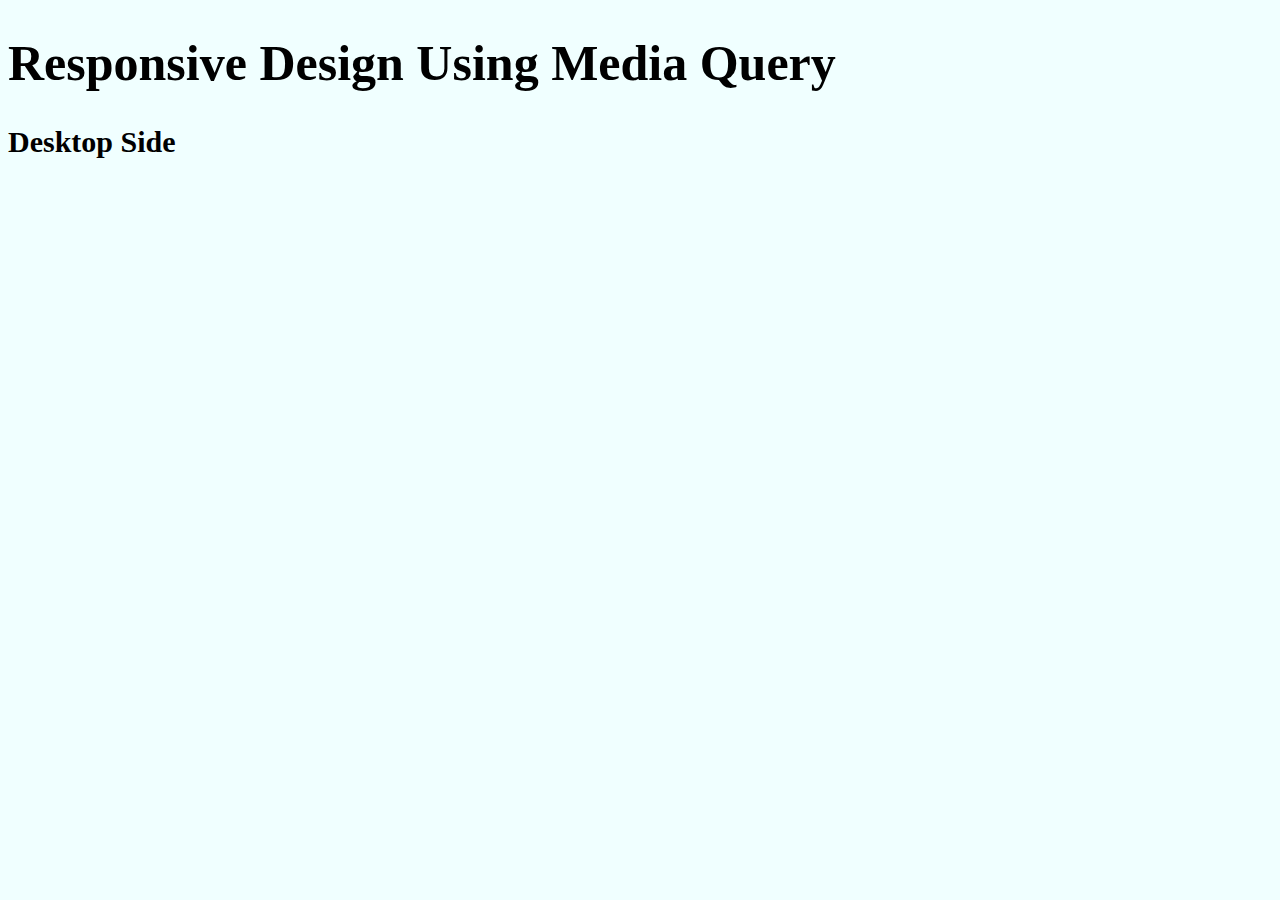
<file: CSS TASK/Task=11/index.html>
<!DOCTYPE html>
<html lang="en">
<head>
    <meta charset="UTF-8">
    <meta http-equiv="X-UA-Compatible" content="IE=edge">
    <meta name="viewport" content="width=device-width, initial-scale=1.0">
    <title>media query</title>
    <link rel="stylesheet" href="style.css">
</head>
<body>
    <h1>Responsive Design Using Media Query</h1>
    <h2>Desktop Side</h2>
    
</body>
</html>
</file>
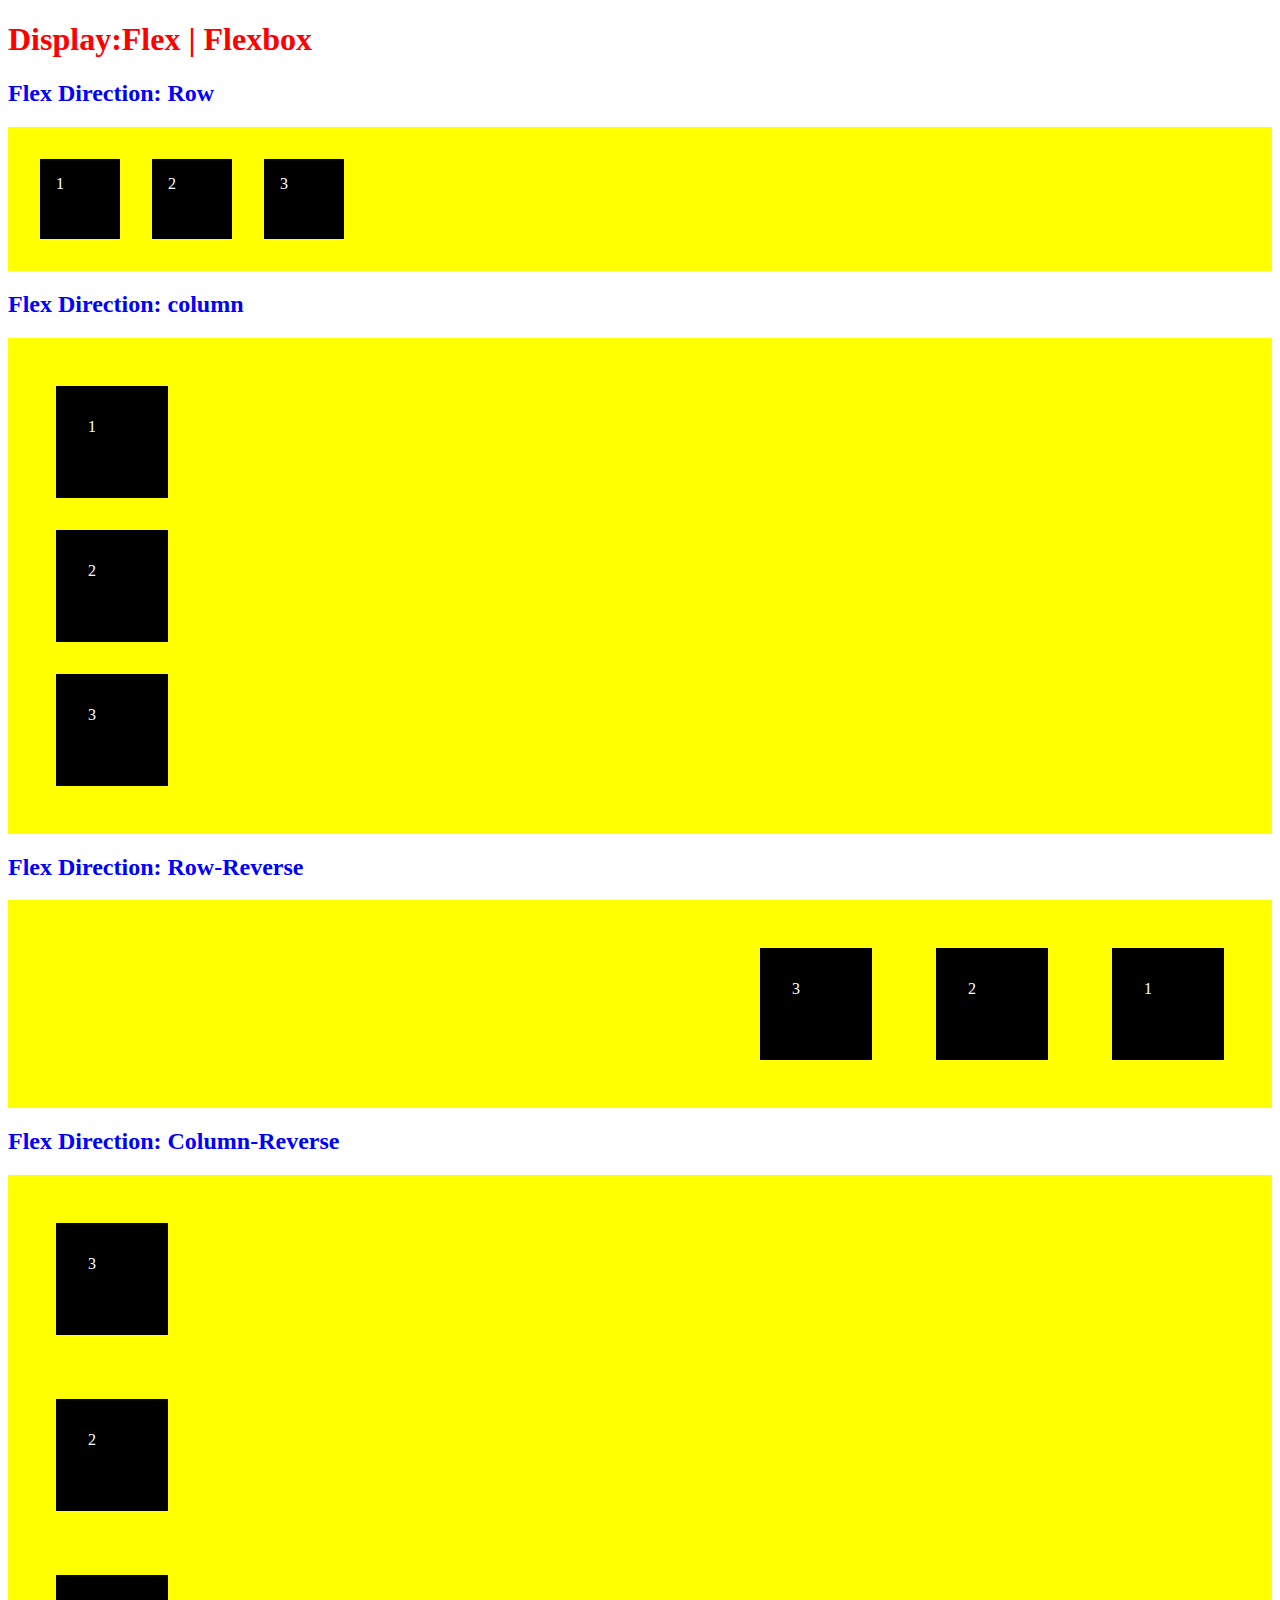
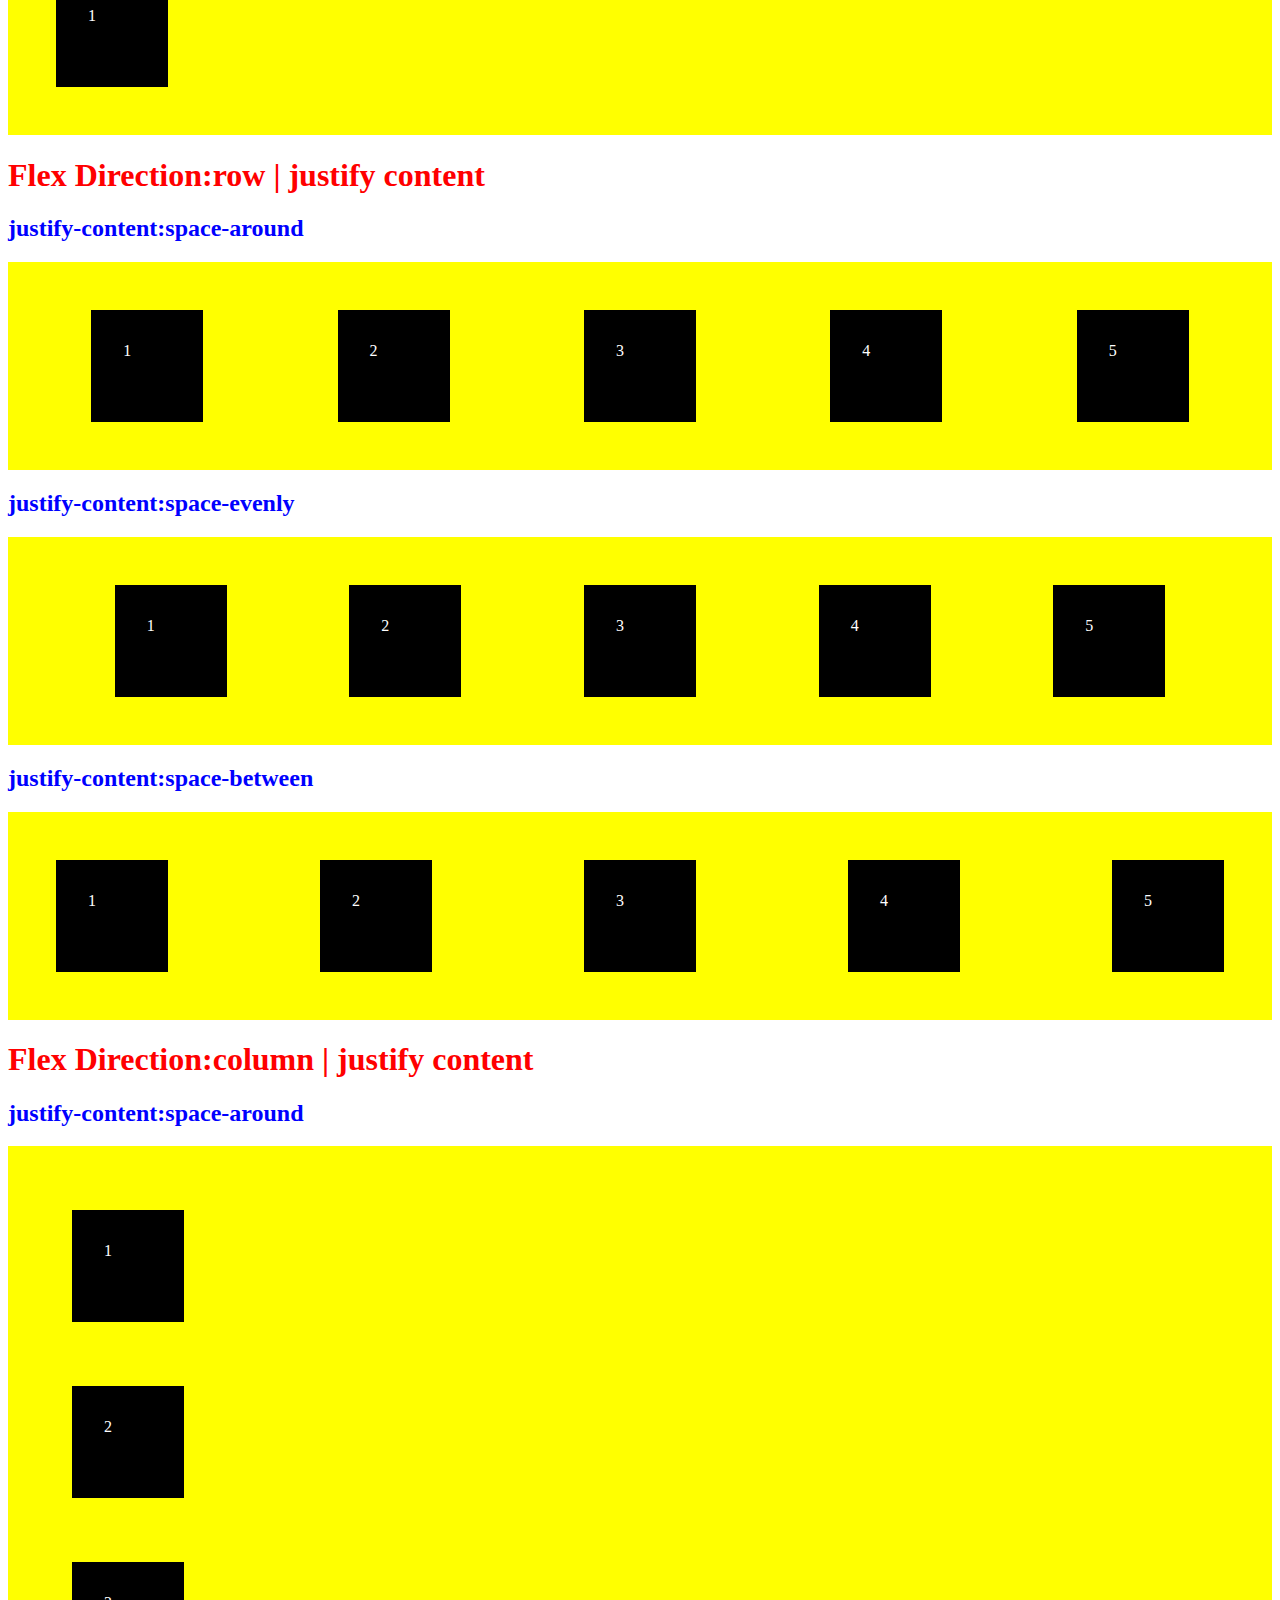
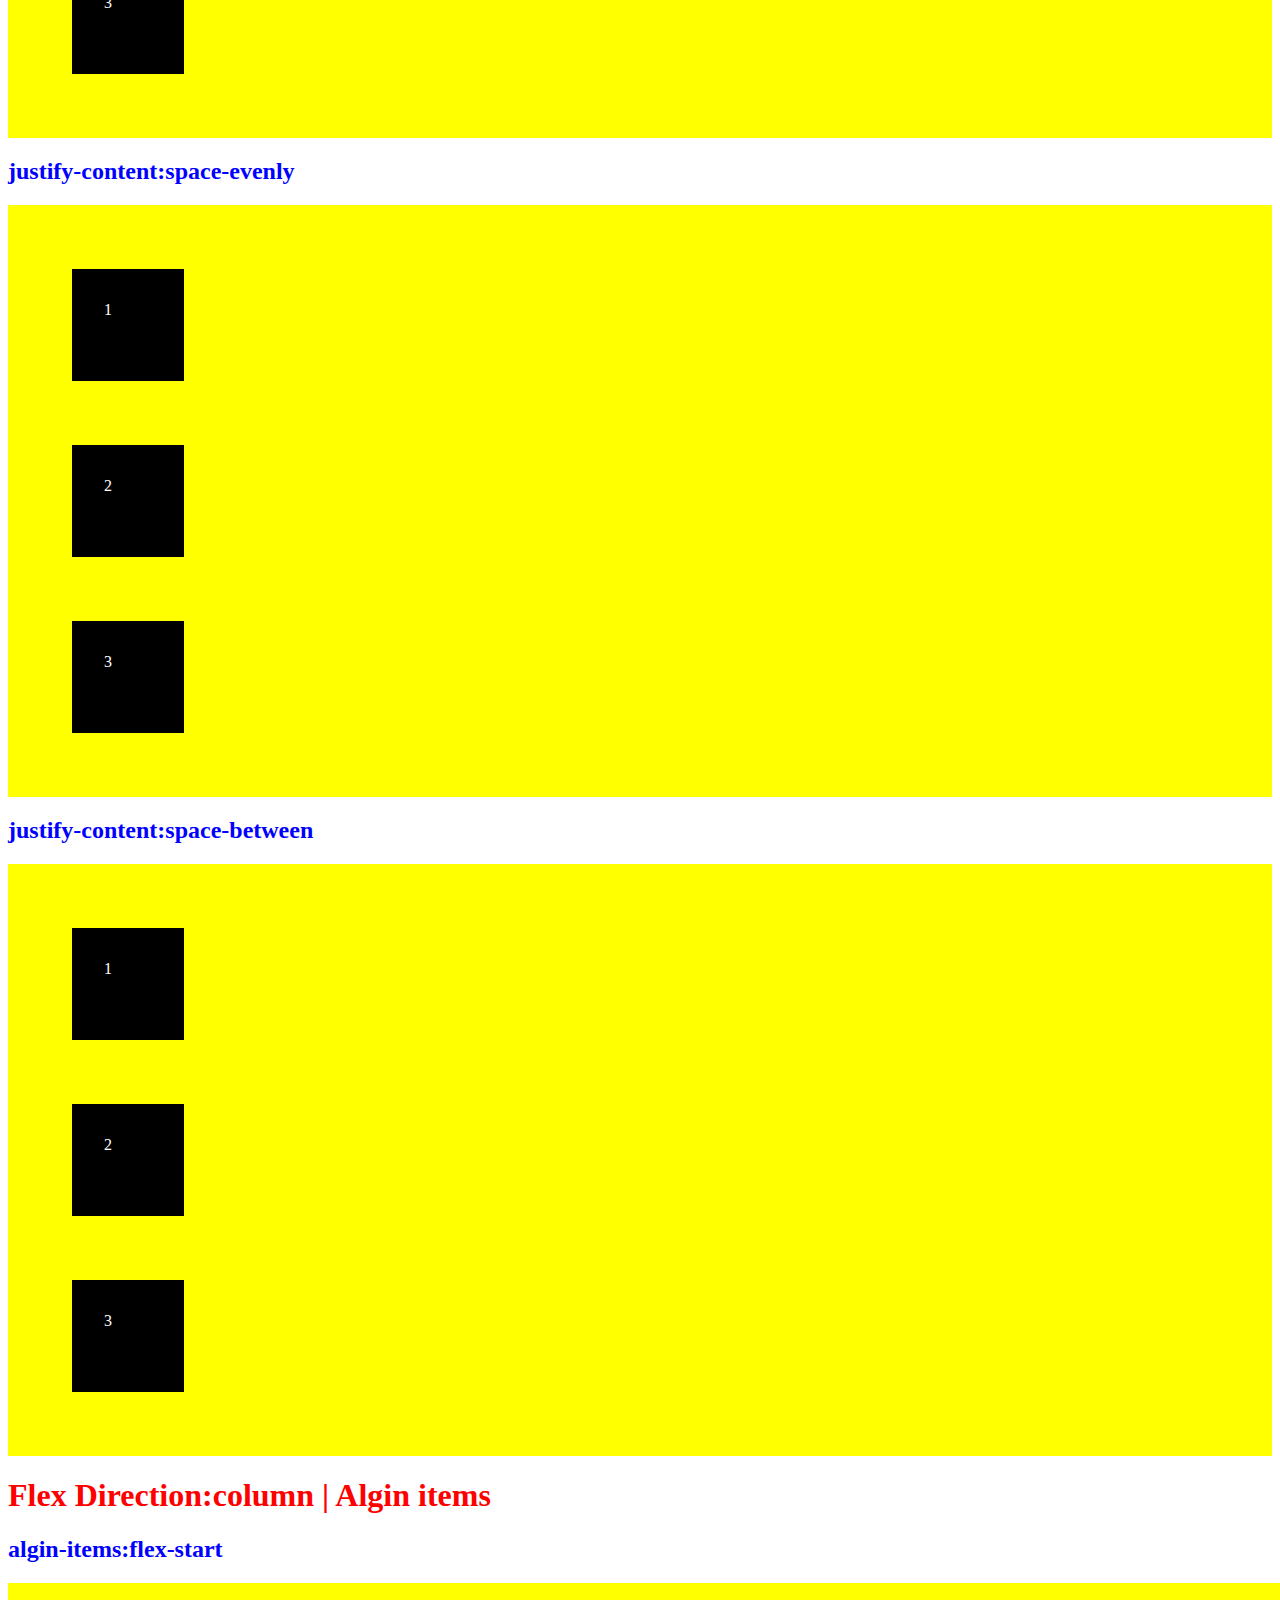
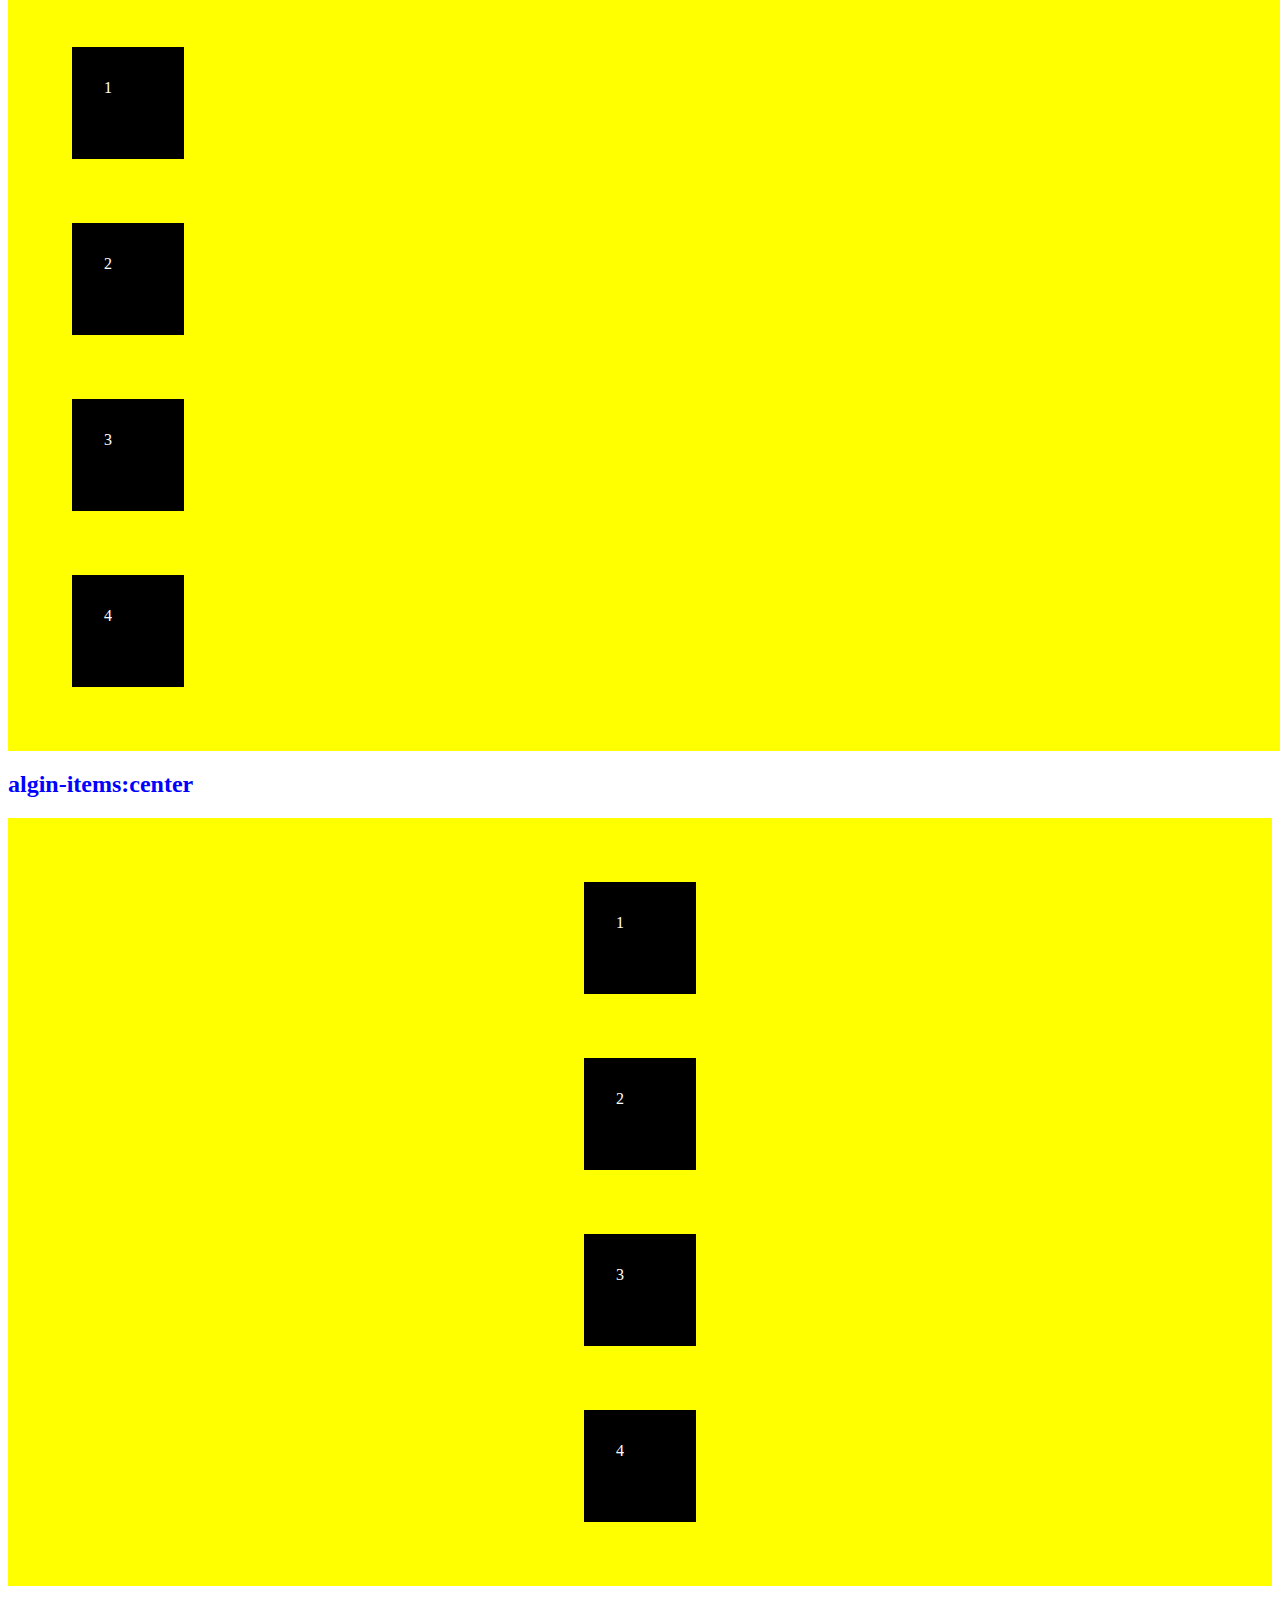
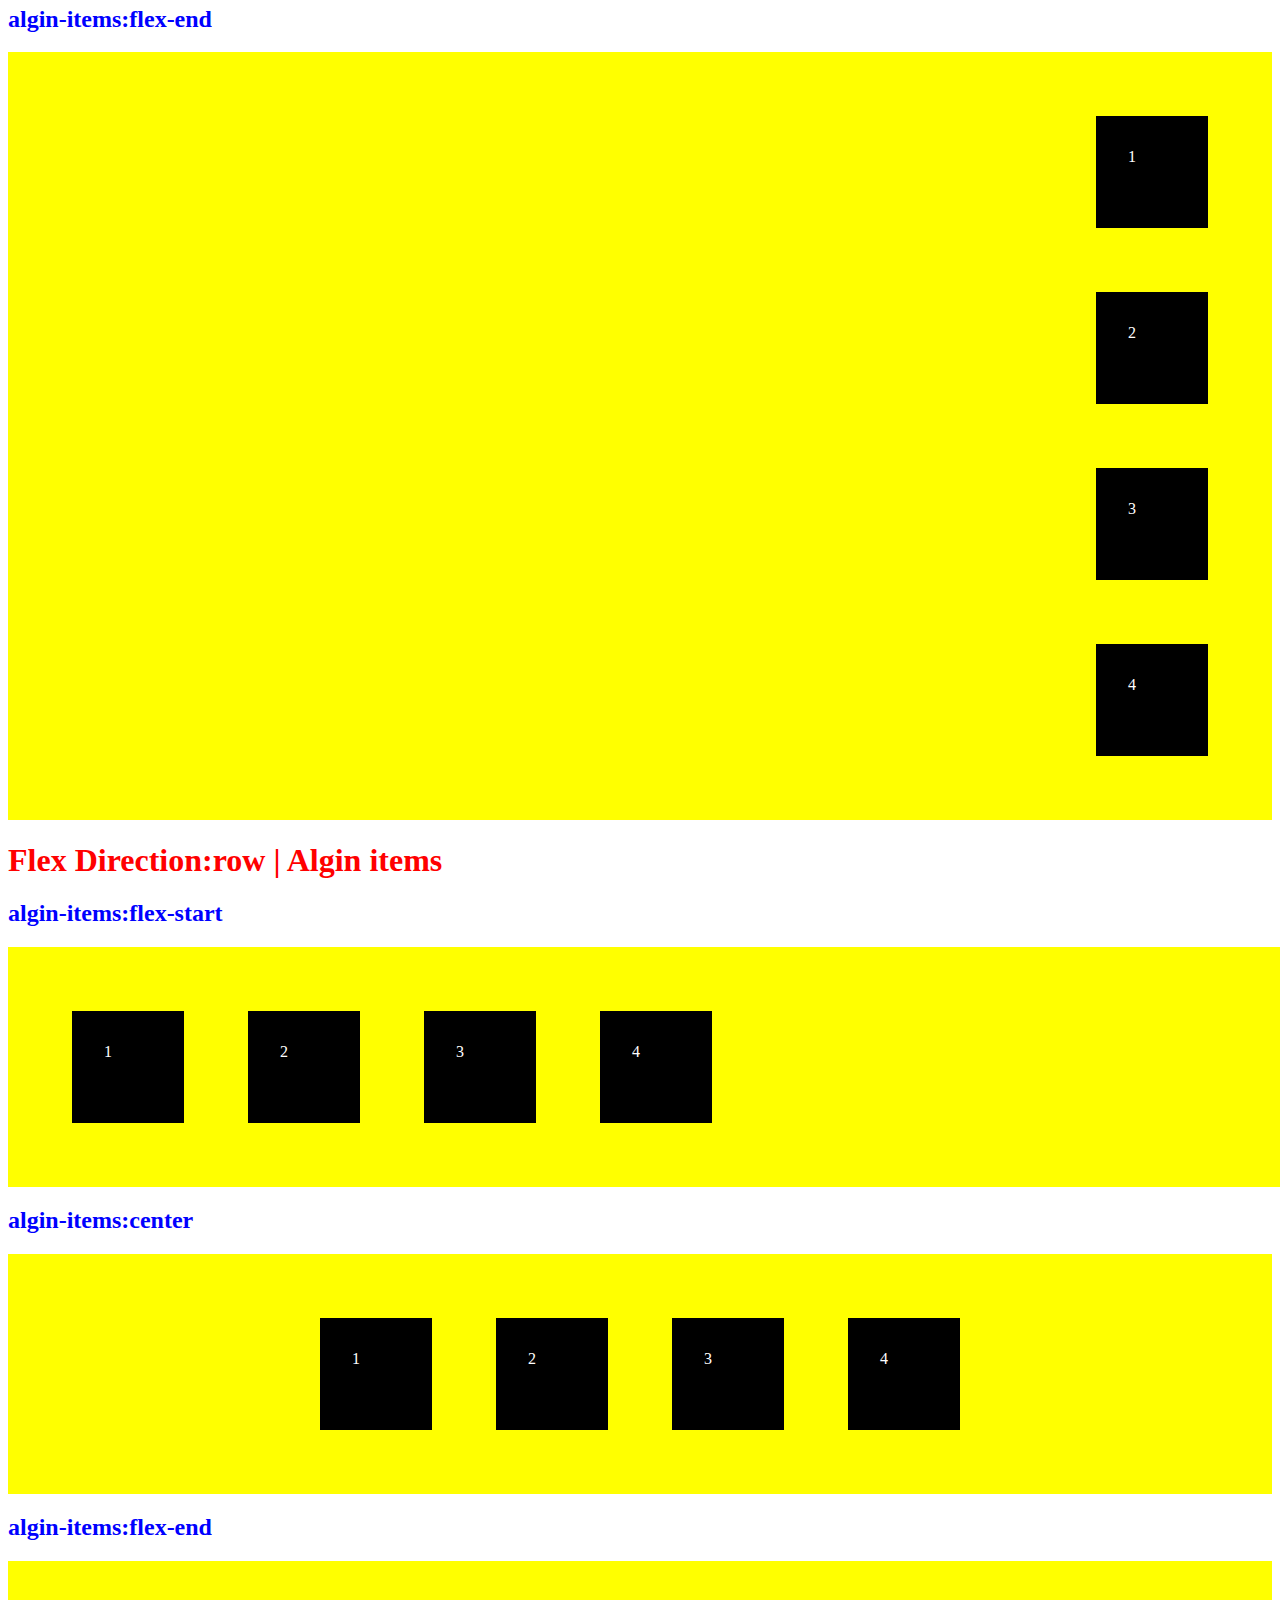
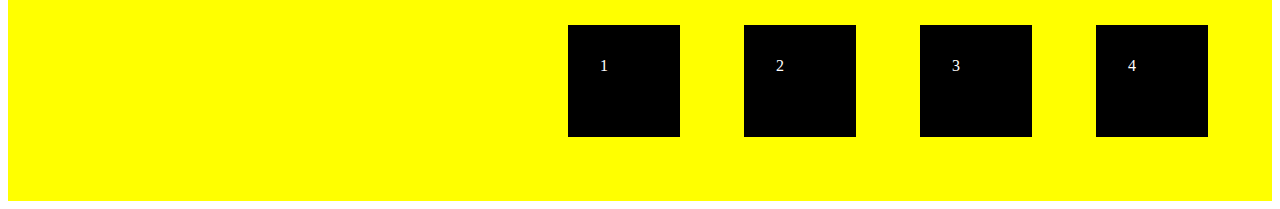
<file: CSS TASK/Task=12/index.html>
<!DOCTYPE html>
<html lang="en">
<head>
    <meta charset="UTF-8">
    <meta http-equiv="X-UA-Compatible" content="IE=edge">
    <meta name="viewport" content="width=device-width, initial-scale=1.0">
    <title>flex</title>
    <link rel="stylesheet" href="style.css">
</head>
<body>
    <h1> Display:Flex | Flexbox</h1>

    <h2>Flex Direction: Row</h2>
     <div id="row" class="boxcontainer">
        <div class="box">1</div>
        <div class="box">2</div>
        <div class="box">3</div>
     </div>


     <h2>Flex Direction: column</h2>
     <div id="column" class="boxcontainer">
     <div class="column">1</div>
     <div class="column">2</div>
     <div class="column">3</div>
    </div>

    <h2>Flex Direction: Row-Reverse</h2>
     <div id="rowreverse" class="boxcontainer">
     <div class="rowreverse">1</div>
     <div class="rowreverse">2</div>
     <div class="rowreverse">3</div>
    </div>

    <h2>Flex Direction: Column-Reverse</h2>
    <div id="columnreverse" class="boxcontainer">
    <div class="columnreverse">1</div>
    <div class="columnreverse">2</div>
    <div class="columnreverse">3</div>
   </div>

   
   <h1>Flex Direction:row | justify content</h1>
   <h2> justify-content:space-around</h2>
    <div id="spacearound" class="boxcontainer">
    <div class="spacearound">1</div>
    <div class="spacearound">2</div>
    <div class="spacearound">3</div>
    <div class="spacearound">4</div>
    <div class="spacearound">5</div>
   </div>

   <h2> justify-content:space-evenly</h2>
   <div id="spaceevenly" class="boxcontainer">
   <div class="spaceevenly">1</div>
   <div class="spaceevenly">2</div>
   <div class="spaceevenly">3</div>
   <div class="spaceevenly">4</div>
   <div class="spaceevenly">5</div>
  </div>

  <h2> justify-content:space-between</h2>
   <div id="spacebetween" class="boxcontainer">
   <div class="spacebetween">1</div>
   <div class="spacebetween">2</div>
   <div class="spacebetween">3</div>
   <div class="spacebetween">4</div>
   <div class="spacebetween">5</div>
  </div>


  <h1>Flex Direction:column | justify content</h1>
   <h2> justify-content:space-around</h2>
    <div id="columnspacearound" class="boxcontainer">
    <div class="columnspacearound">1</div>
    <div class="columnspacearound">2</div>
    <div class="columnspacearound">3</div>
   
   </div>

   <h2> justify-content:space-evenly</h2>
   <div id="columnspaceevenly" class="boxcontainer">
   <div class="columnspaceevenly">1</div>
   <div class="columnspaceevenly">2</div>
   <div class="columnspaceevenly">3</div>
  
  </div>

  <h2> justify-content:space-between</h2>
   <div id="columnspacebetween" class="boxcontainer">
   <div class="columnspacebetween">1</div>
   <div class="columnspacebetween">2</div>
   <div class="columnspacebetween">3</div>
 
  </div>


  <h1>Flex Direction:column | Algin items</h1>
  <h2> algin-items:flex-start</h2>
   <div id="alginflexstart" class="boxcontainer">
   <div class="alginflexstart">1</div>
   <div class="alginflexstart">2</div>
   <div class="alginflexstart">3</div>
   <div class="alginflexstart">4</div>
   
  </div>

  <h2> algin-items:center</h2>
  <div id="algincenter" class="boxcontainer">
  <div class="algincenter">1</div>
  <div class="algincenter">2</div>
  <div class="algincenter">3</div>
  <div class="algincenter">4</div>
  
 </div>

 <h2> algin-items:flex-end</h2>
  <div id="alginflexend" class="boxcontainer">
  <div class="alginflexend">1</div>
  <div class="alginflexend">2</div>
  <div class="alginflexend">3</div>
  <div class="alginflexend">4</div>
  
 </div>
 

 <h1>Flex Direction:row | Algin items</h1>
 <h2> algin-items:flex-start</h2>
  <div id="rowalginflexstart" class="boxcontainer">
  <div class="rowalginflexstart">1</div>
  <div class="rowalginflexstart">2</div>
  <div class="rowalginflexstart">3</div>
  <div class="rowalginflexstart">4</div>
  
 </div>

 <h2> algin-items:center</h2>
 <div id="rowalgincenter" class="boxcontainer">
 <div class="rowalgincenter">1</div>
 <div class="rowalgincenter">2</div>
 <div class="rowalgincenter">3</div>
 <div class="rowalgincenter">4</div>
 
</div>

<h2> algin-items:flex-end</h2>
 <div id="rowalginflexend" class="boxcontainer">
 <div class="rowalginflexend">1</div>
 <div class="rowalginflexend">2</div>
 <div class="rowalginflexend">3</div>
 <div class="rowalginflexend">4</div>
 
</div>
    


    
</body>
</html>
</file>
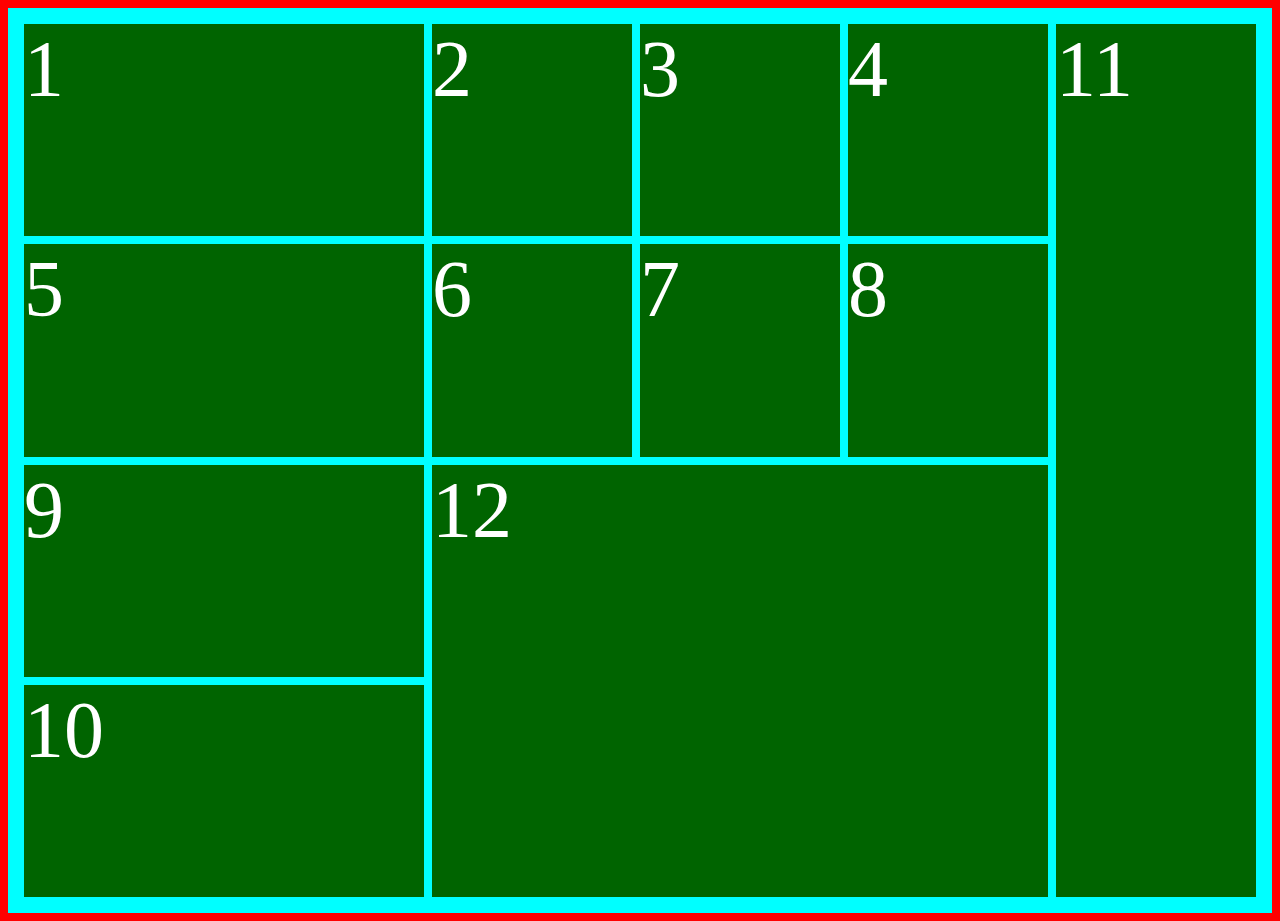
<file: CSS TASK/Task=13/index.html>
<!DOCTYPE html>
<html lang="en">
<head>
    <meta charset="UTF-8">
    <meta http-equiv="X-UA-Compatible" content="IE=edge">
    <meta name="viewport" content="width=device-width, initial-scale=1.0">
    <title>css grid</title>
    <link rel="stylesheet" href="style.css">
</head>
<body>
    <div id="gridcontainer">
        <div class="box" id="box1">1</div>
        <div class="box" id="box2">2</div>
        <div class="box" id="box3">3</div>
        <div class="box" id="box4">4</div>
        <div class="box" id="box5">5</div>
        <div class="box" id="box6">6</div>
        <div class="box" id="box7">7</div>
        <div class="box" id="box8">8</div>
        <div class="box" id="box9">9</div>
        <div class="box" id="box10">10</div>
        <div class="box" id="box11">11</div>
        <div class="box" id="box12">12</div>
    
</body>
</html>
</file>
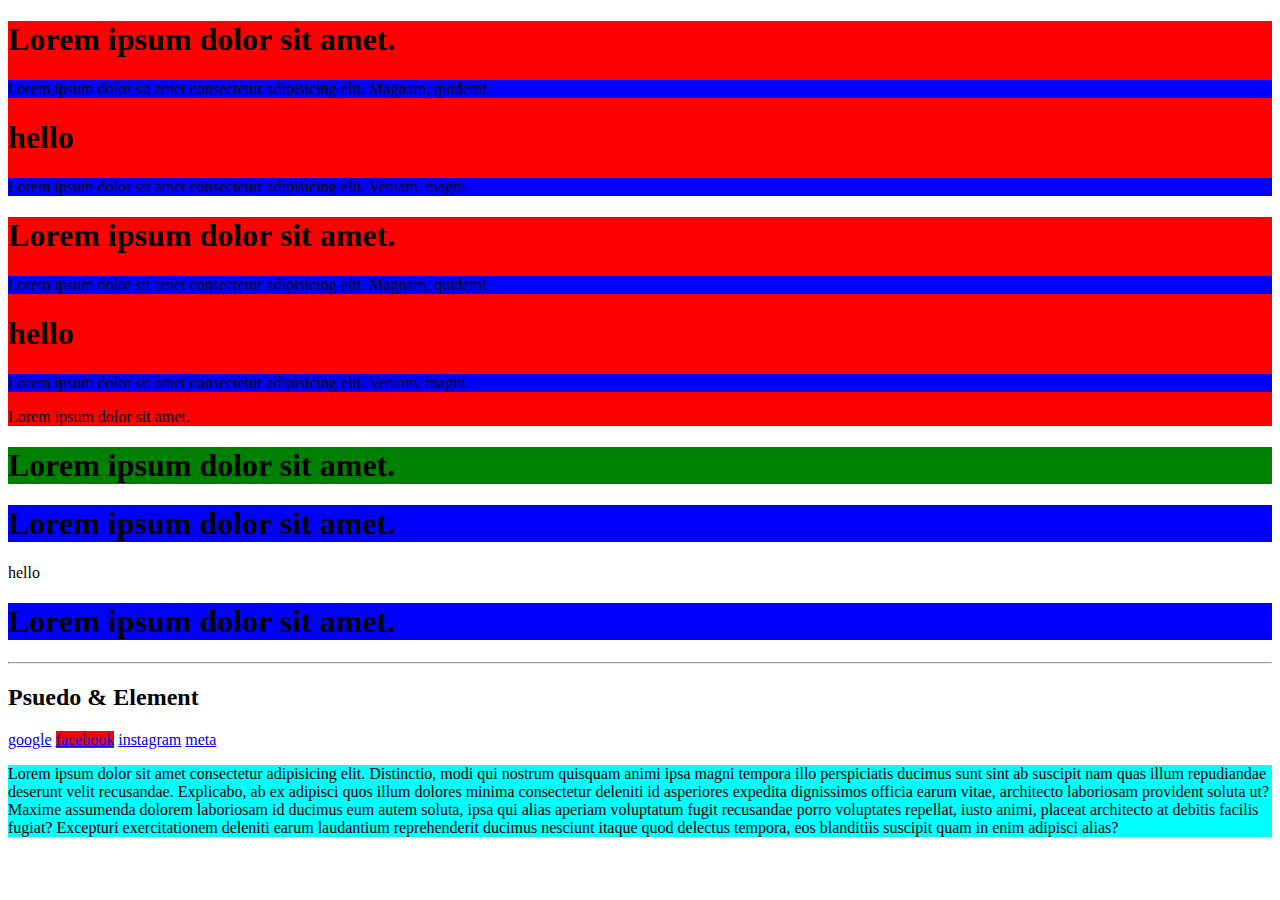
<file: CSS TASK/Task=7/index.html>
<!DOCTYPE html>
<html lang="en">
<head>
    <meta charset="UTF-8">
    <meta http-equiv="X-UA-Compatible" content="IE=edge">
    <meta name="viewport" content="width=device-width, initial-scale=1.0">
    <title>CSS</title>
    <style>

        #parent,#parent2,#parent3{
            background-color: red;
        }
        #parent p{
            background-color: blue;
        }
        #parent2 > p{
            background-color: blue;
        }
        #parent2 + h1{
            background-color:green !important;
        }
            #parent2 ~ h1{
            background-color: blue;
            }
            #google{
                background-color: red;
            }
            #sudeo{
                background-color: aqua;
                fist
            }
            #sudeo > p::first-line{
                background-color: red;
            }

    </style>
</head>
<body>
    <div id="parent">
        <h1>Lorem ipsum dolor sit amet.</h1>
        <p>Lorem ipsum dolor sit amet consectetur adipisicing elit. Magnam, quidem!</p>
       <h1>hello</h1>
       <p>Lorem ipsum dolor sit amet consectetur adipisicing elit. Veniam, magni.</p>
       
</div>
    <div id="parent2">
        <h1>Lorem ipsum dolor sit amet.</h1>
        <p>Lorem ipsum dolor sit amet consectetur adipisicing elit. Magnam, quidem!</p>
       <h1>hello</h1>
       <p>Lorem ipsum dolor sit amet consectetur adipisicing elit. Veniam, magni.</p>
       <span> <p>Lorem ipsum dolor sit amet.</p>
       </span>

    </div>
        <h1>Lorem ipsum dolor sit amet.</h1>
        <h1>Lorem ipsum dolor sit amet.</h1>
        <p>hello</p>
        <h1>Lorem ipsum dolor sit amet.</h1>

        <hr />
        <h2>Psuedo & Element</h2>
        <a href="#">google</a>
        <a href="#" id="google">facebook</a>
        <a href="#">instagram</a>
        <a href="#">meta</a>
        <p id="sudeo">Lorem ipsum dolor sit amet consectetur adipisicing elit. Distinctio, modi qui nostrum quisquam animi ipsa magni tempora illo perspiciatis ducimus sunt sint ab suscipit nam quas illum repudiandae deserunt velit recusandae. Explicabo, ab ex adipisci quos illum dolores minima consectetur deleniti id asperiores expedita dignissimos officia earum vitae, architecto laboriosam provident soluta ut? Maxime assumenda dolorem laboriosam id ducimus eum autem soluta, ipsa qui alias aperiam voluptatum fugit recusandae porro voluptates repellat, iusto animi, placeat architecto at debitis facilis fugiat? Excepturi exercitationem deleniti earum laudantium reprehenderit ducimus nesciunt itaque quod delectus tempora, eos blanditiis suscipit quam in enim adipisci alias?</p>
        
        
       
       
    
</body>
</html>
</file>
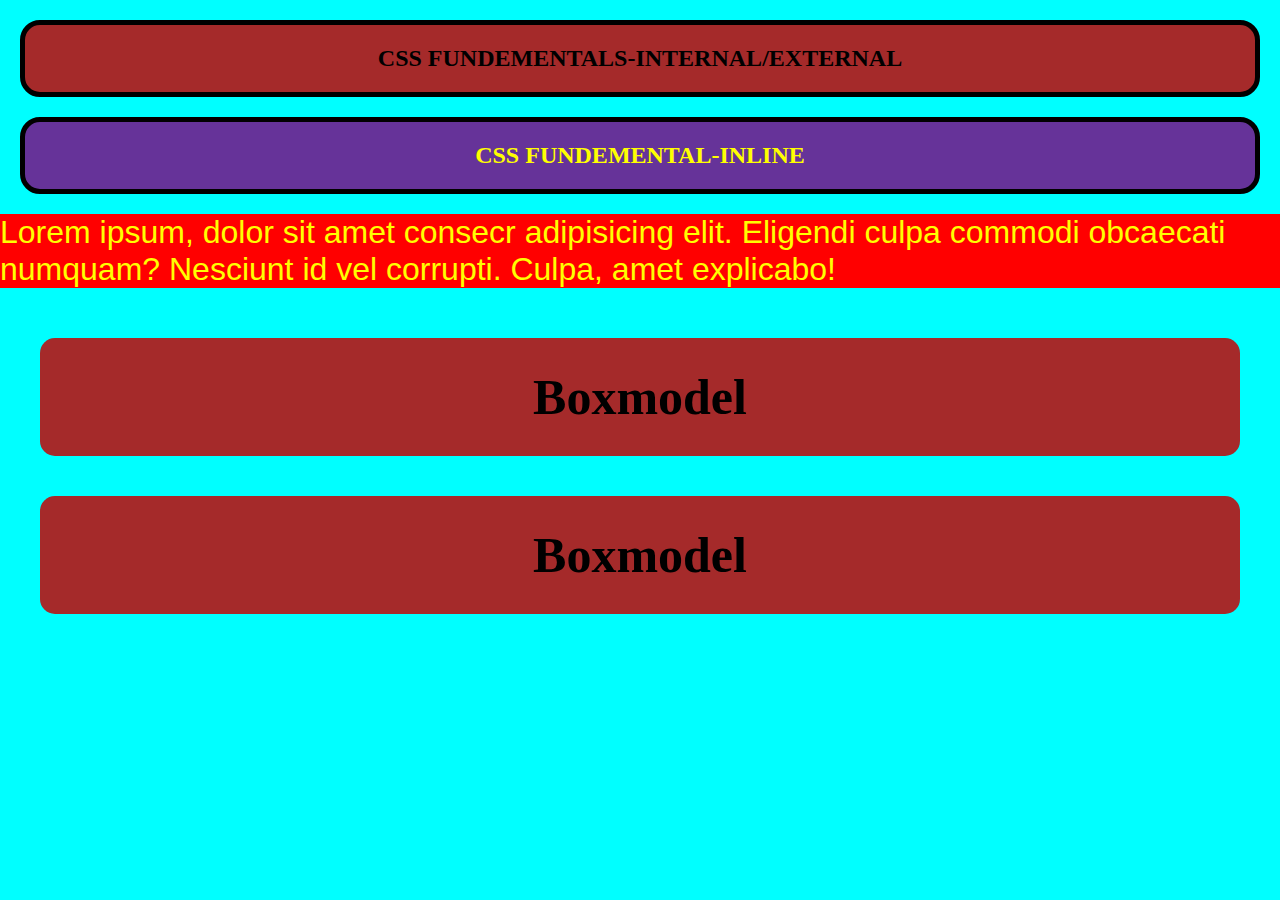
<file: CSS TASK/Task=8/index.html>
<!DOCTYPE html>
<html lang="en">
<head>
    <meta charset="UTF-8">
    <meta http-equiv="X-UA-Compatible" content="IE=edge">
    <meta name="viewport" content="width=device-width, initial-scale=1.0">
    <title>CSS 3</title>
    <link rel="stylesheet" href="style.css">
</head>
<body>
    <h1>CSS FUNDEMENTALS-INTERNAL/EXTERNAL</h1>

    <h1 style="background-color: rebeccapurple; color: yellow;"> 
    CSS FUNDEMENTAL-INLINE </h1>


    <p style="background-color: red ; color:yellow">Lorem ipsum, dolor sit amet consecr adipisicing elit. Eligendi culpa commodi obcaecati numquam? Nesciunt id vel corrupti. Culpa, amet explicabo!
    </p>

    <h2 id="boxmodel">Boxmodel</h2>
    <h2 id="boxmodel">Boxmodel</h2>
    
</body>
</html>
</file>
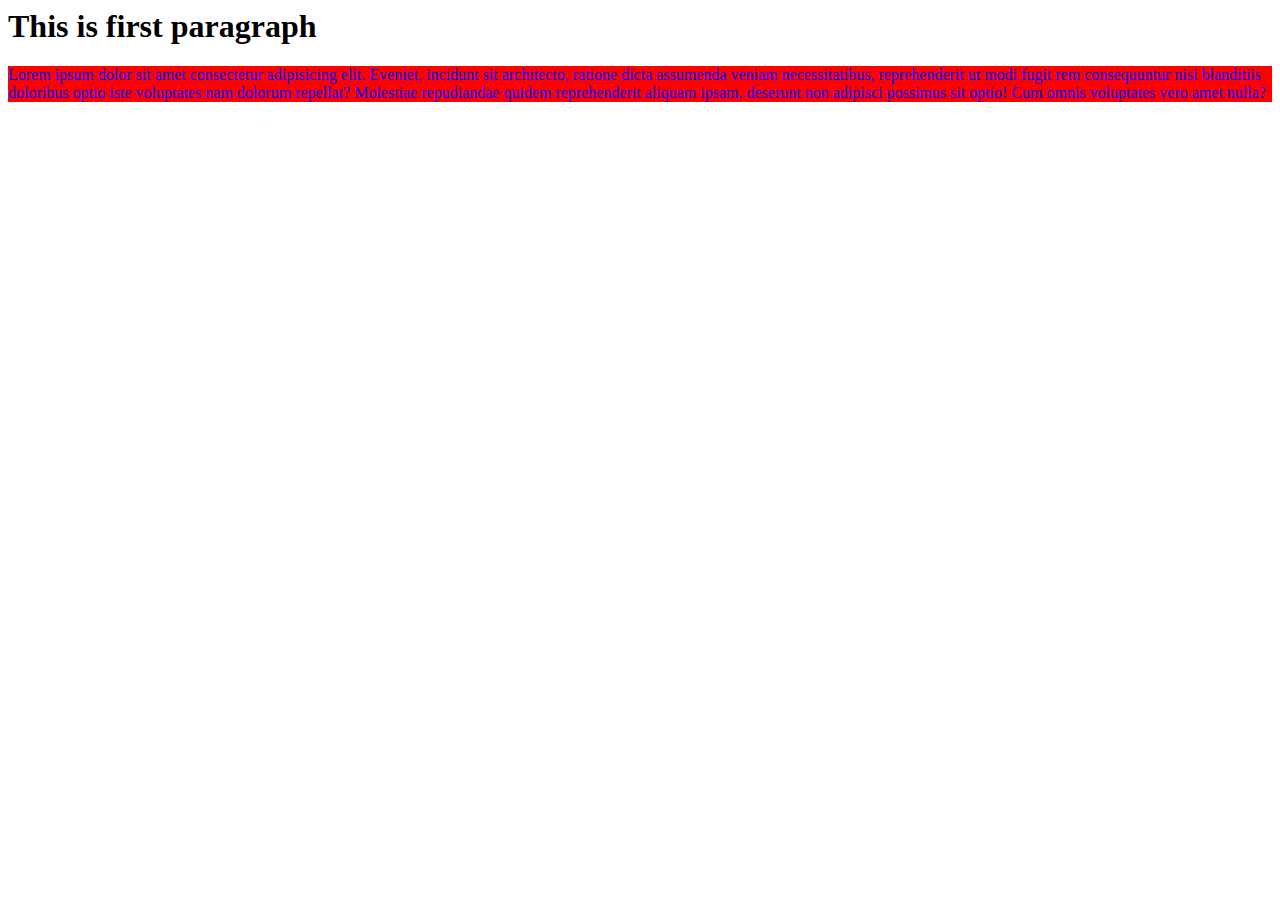
<file: HTML TASK/Task=1/index.html>
<html>
    <head>
        <title>Task=1</title>
    </head>
    <body>
        <h1>This is first paragraph</h1>
        <p style="background-color: red; color: blue;" >Lorem ipsum dolor sit amet consectetur adipisicing elit. Eveniet, incidunt sit architecto, ratione dicta assumenda veniam necessitatibus, reprehenderit ut modi fugit rem consequuntur nisi blanditiis doloribus optio iste voluptates nam dolorum repellat? Molestiae repudiandae quidem reprehenderit aliquam ipsam, deserunt non adipisci possimus sit optio! Cum omnis voluptates vero amet nulla?</p>
    </body>
</html>
</file>
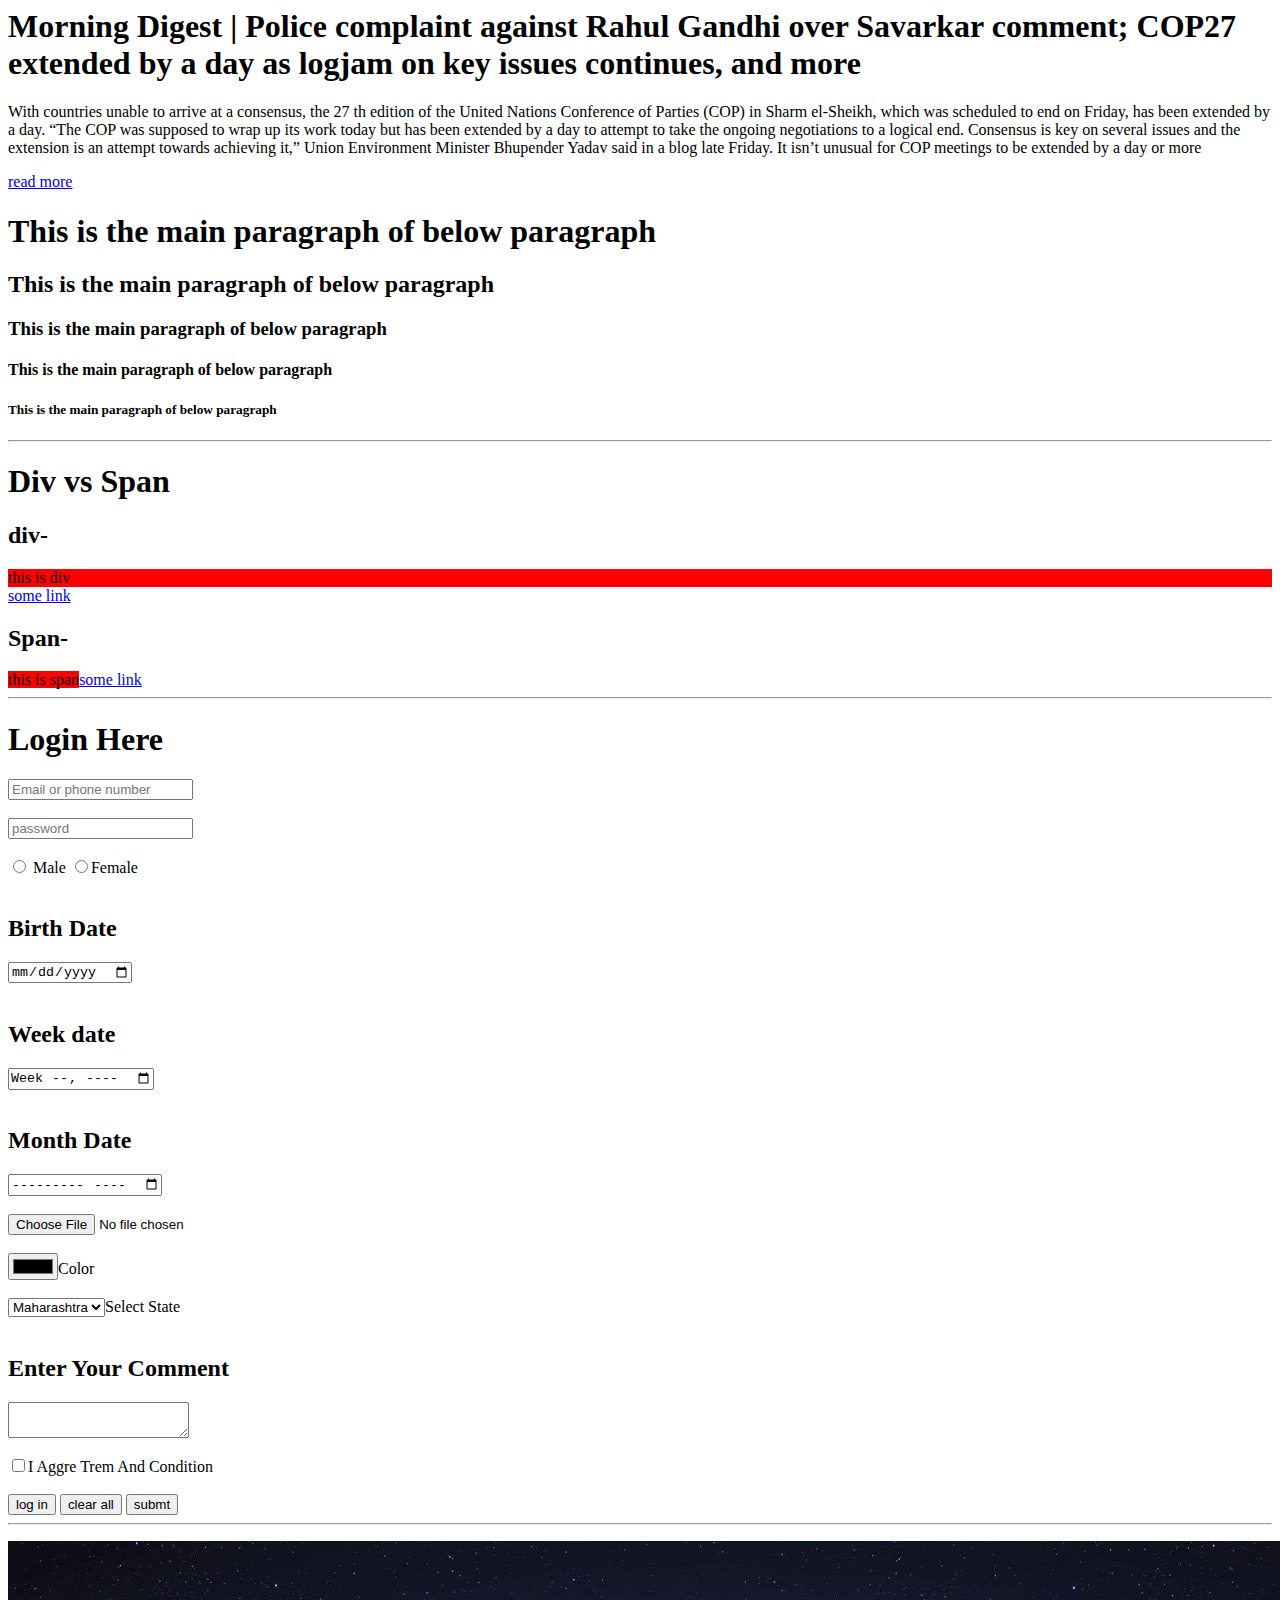
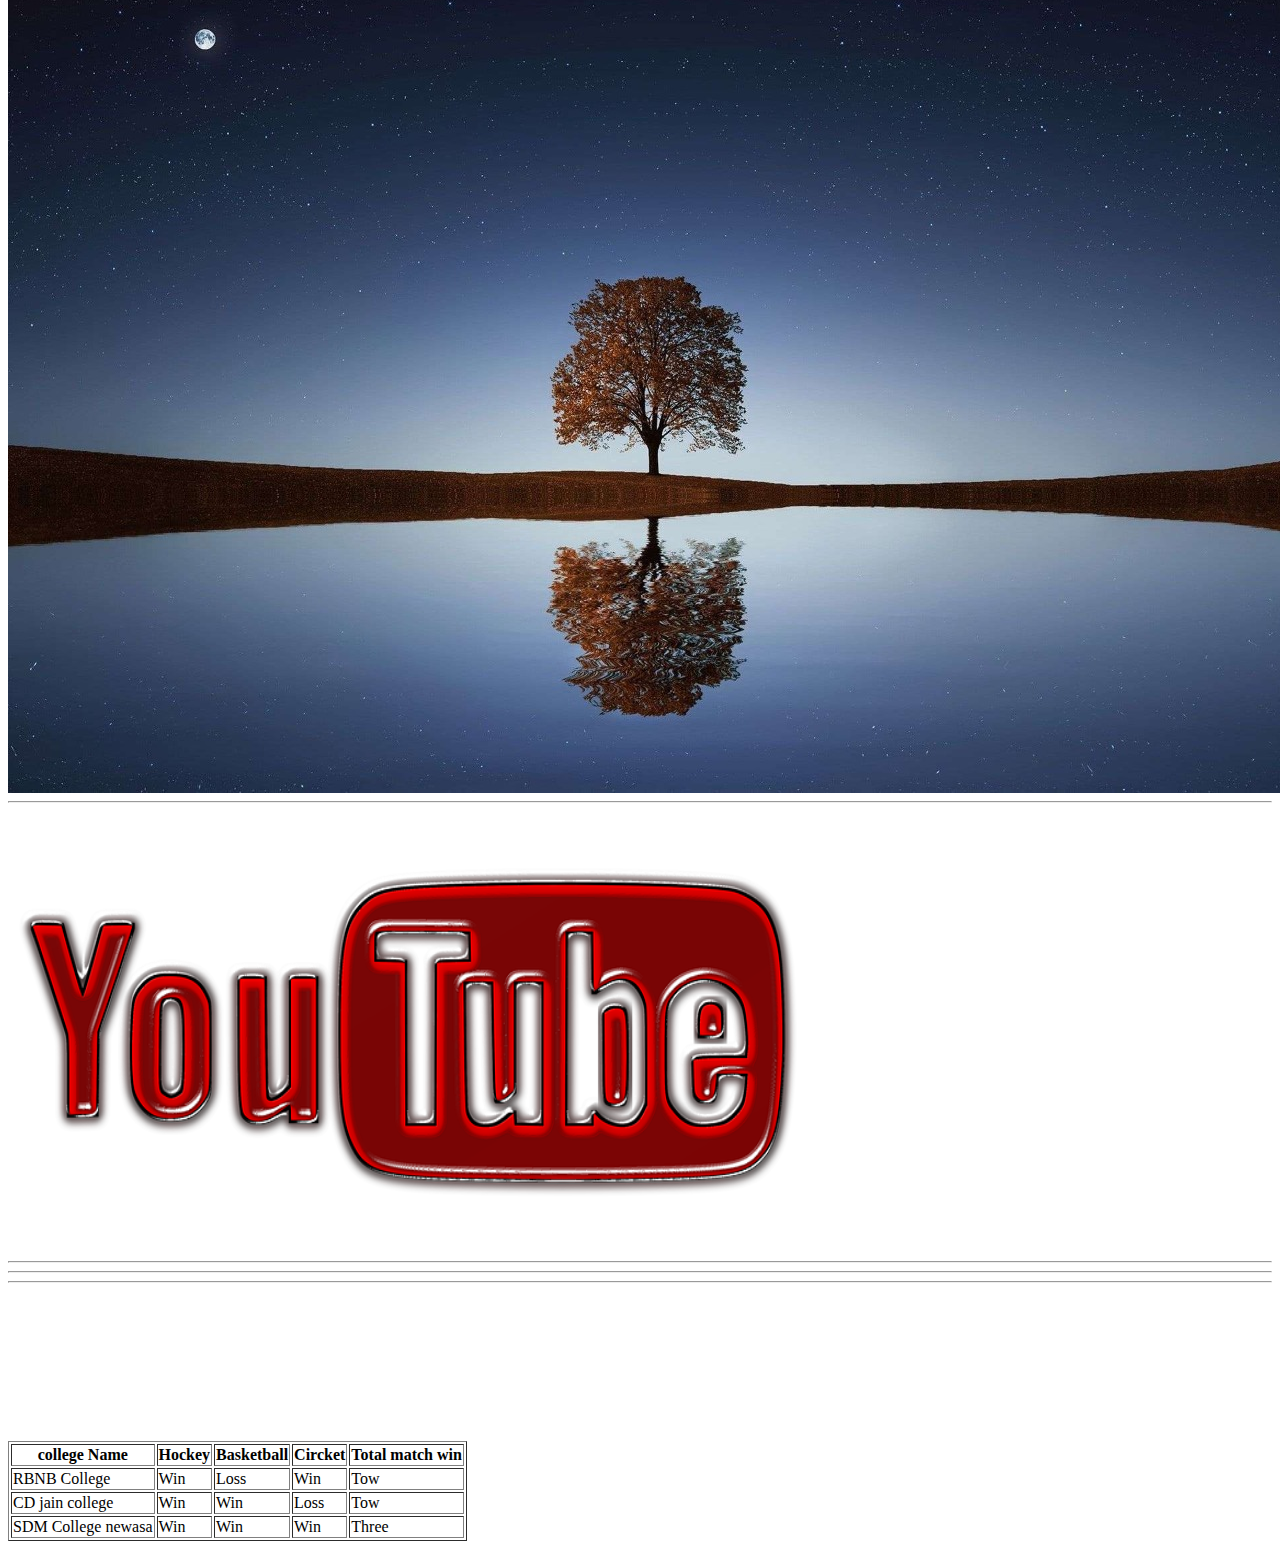
<file: HTML TASK/Task=2/index.html>
<html>
    <head>
        <title>Task 2</title>
        
    </head>
    <body>
        <h1>Morning Digest | Police complaint against Rahul Gandhi over Savarkar comment; COP27 extended by a day as logjam on key issues continues, and more</h1>
        <p>With countries unable to arrive at a consensus, the 27  th edition of the United Nations Conference of Parties (COP) in Sharm el-Sheikh, which was scheduled to end on Friday, has been extended by a day. “The COP was supposed to wrap up its work today but has been extended by a day to attempt to take the ongoing negotiations to a logical end. Consensus is key on several issues and the extension is an attempt towards achieving it,” Union Environment Minister Bhupender Yadav said in a blog late Friday. It isn’t unusual for COP meetings to be extended by a day or more</p>
          <a href="#">read more</a>
        <h1>This is the main paragraph of below paragraph</h1>
        <h2>This is the main paragraph of below paragraph</h2>
        <h3>This is the main paragraph of below paragraph</h3>
        <h4>This is the main paragraph of below paragraph</h4>
        <h5>This is the main paragraph of below paragraph</h5>
        <hr />
        <h1>Div vs Span</h1>
        <h2>div-</h2>
        <div style="background-color: red;"> this is div</div><a href="#">some link</a>
        <h2>Span-</h2>
        <span style="background-color: red;"> this is span</span><a href="#">some link</a>
        <hr />

        <h1>Login Here</h1>
        <form>
            <input type="text" placeholder="Email or phone number"><br/><br/>
            <input type="password" placeholder="password">
            <br /><br />
            <input type="radio" name="gender" /> Male
            <input type="radio" name="gender" />Female
            <br /><br />
            <h2>Birth Date</h2>
            <input type="date" />
            <br /><br />
            <h2>Week date</h2>
            <input type="week" />
            <br /><br />
            <h2>Month Date</h2>
            <input type="month" />
            <br /><br />
            <input type="file" />
            <br /><br />
            <input type="color" />Color
            <br /><br />
            <select>
                <option>Maharashtra</option>
                <option>kolkata</option>
                <option>Banglore</option>
              </select>Select State
              <br /><br />
              <h2>Enter Your Comment</h2>
              <textarea></textarea>
              <br /><br />
              <input type="checkbox">I Aggre Trem And Condition
              <br /><br />
              <input type="submit" value="log in">
              <input type="reset" value="clear all">
              <input type="submit" value="submt">
              <hr />
        </form>
        <img src="nature.img.jpeg" alt="nature img">
        <hr />
        <img src="youtube.jpg.webp" width="70%" height=50% alt="youtube.img">
        <hr />

        <table border="1" style="border-collapse: cllapse;">
            <tr>
                <th>college Name</th>
                <th>Hockey</th>
                <th>Basketball</th>
                <th>Circket</th>
                <th>Total match win</th>
            </tr>
            <tr>
               <td>RBNB College</td>
               <td>Win</td>
               <td>Loss</td>
               <td>Win</td>
               <td>Tow</td>
            </tr>
            <tr>
                <td>CD jain college</td>
                <td>Win</td>
                <td>Win</td>
                <td>Loss</td>
                <td>Tow</td>
            </tr>
            <tr>
                <td>SDM College newasa</td>
                <td>Win</td>
                <td>Win</td>
                <td>Win</td>
                <td>Three</td>
            </tr>
            <hr />
            <audio>
                <source src="music.m4a" type="music">
            </audio>
            <hr />
            <video>
                <source src="video.mkv" type="movie">
            </video>

    </body>
</html>
</file>
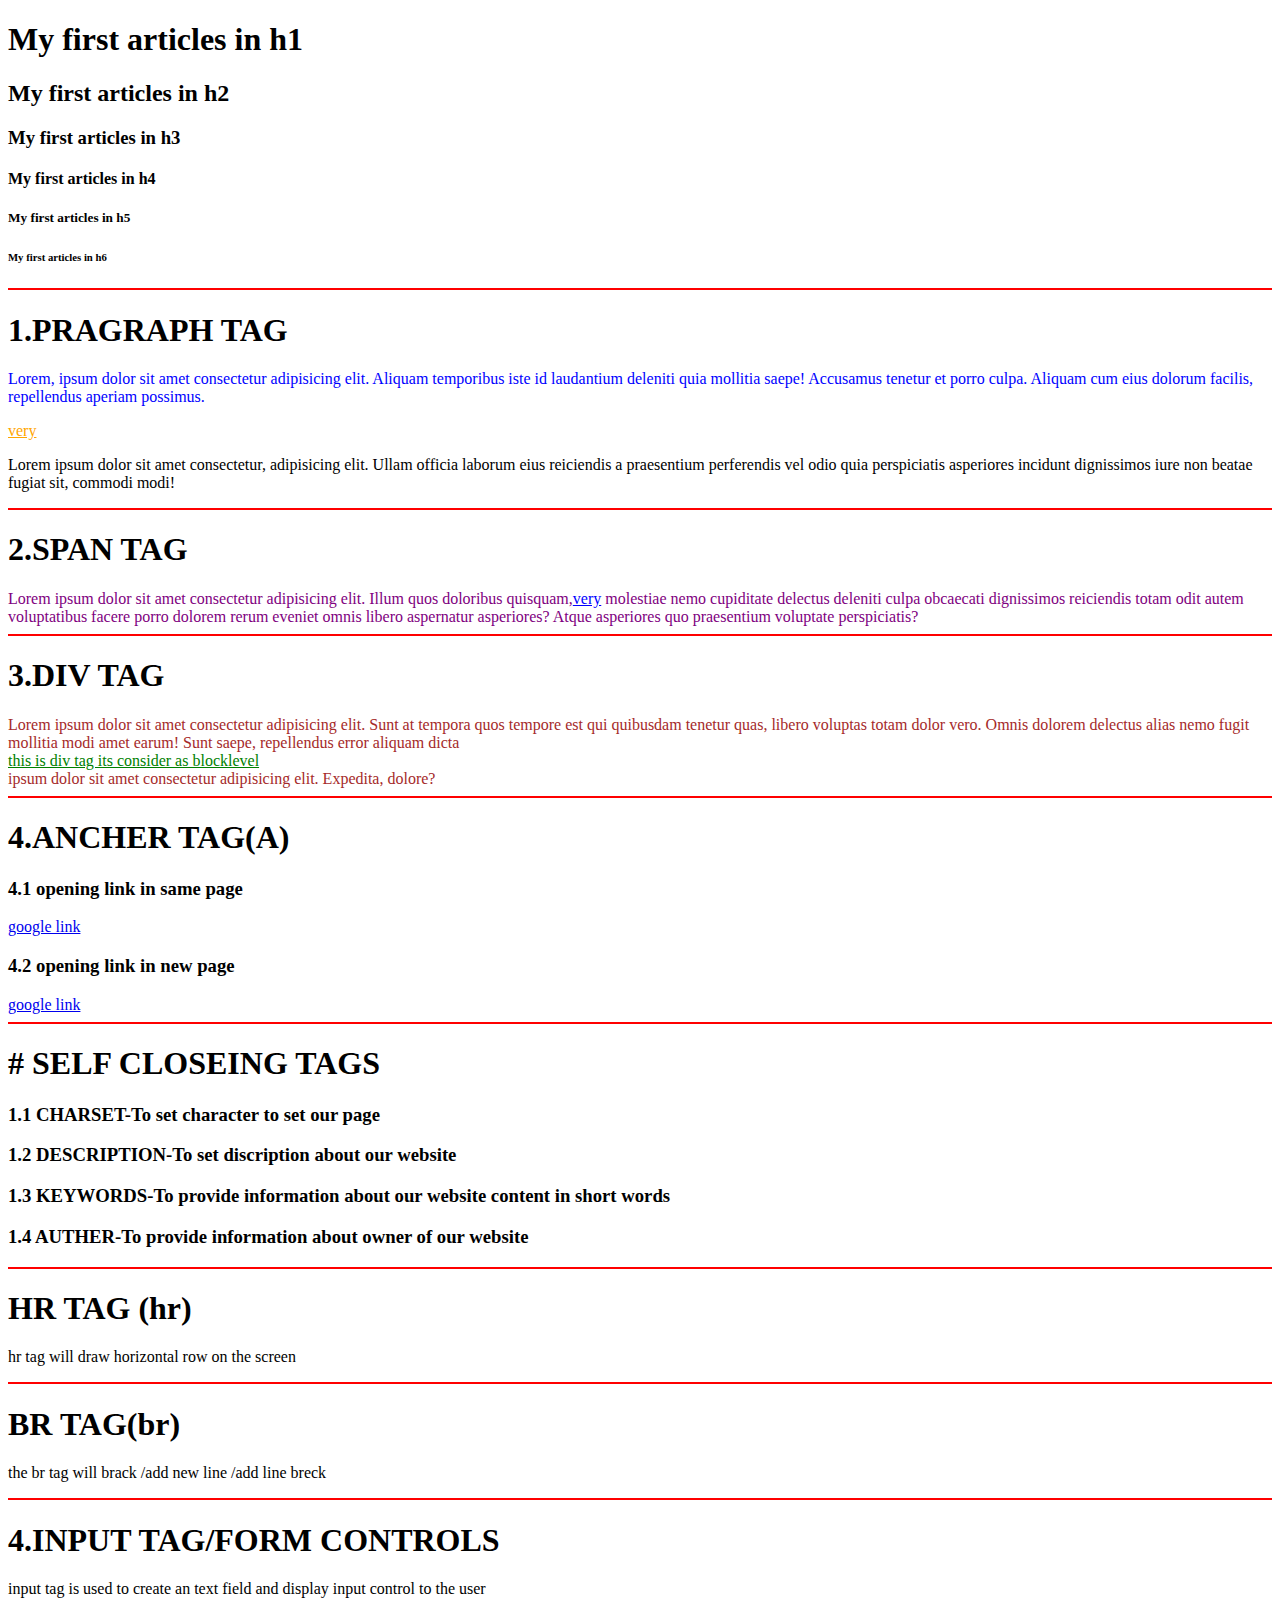
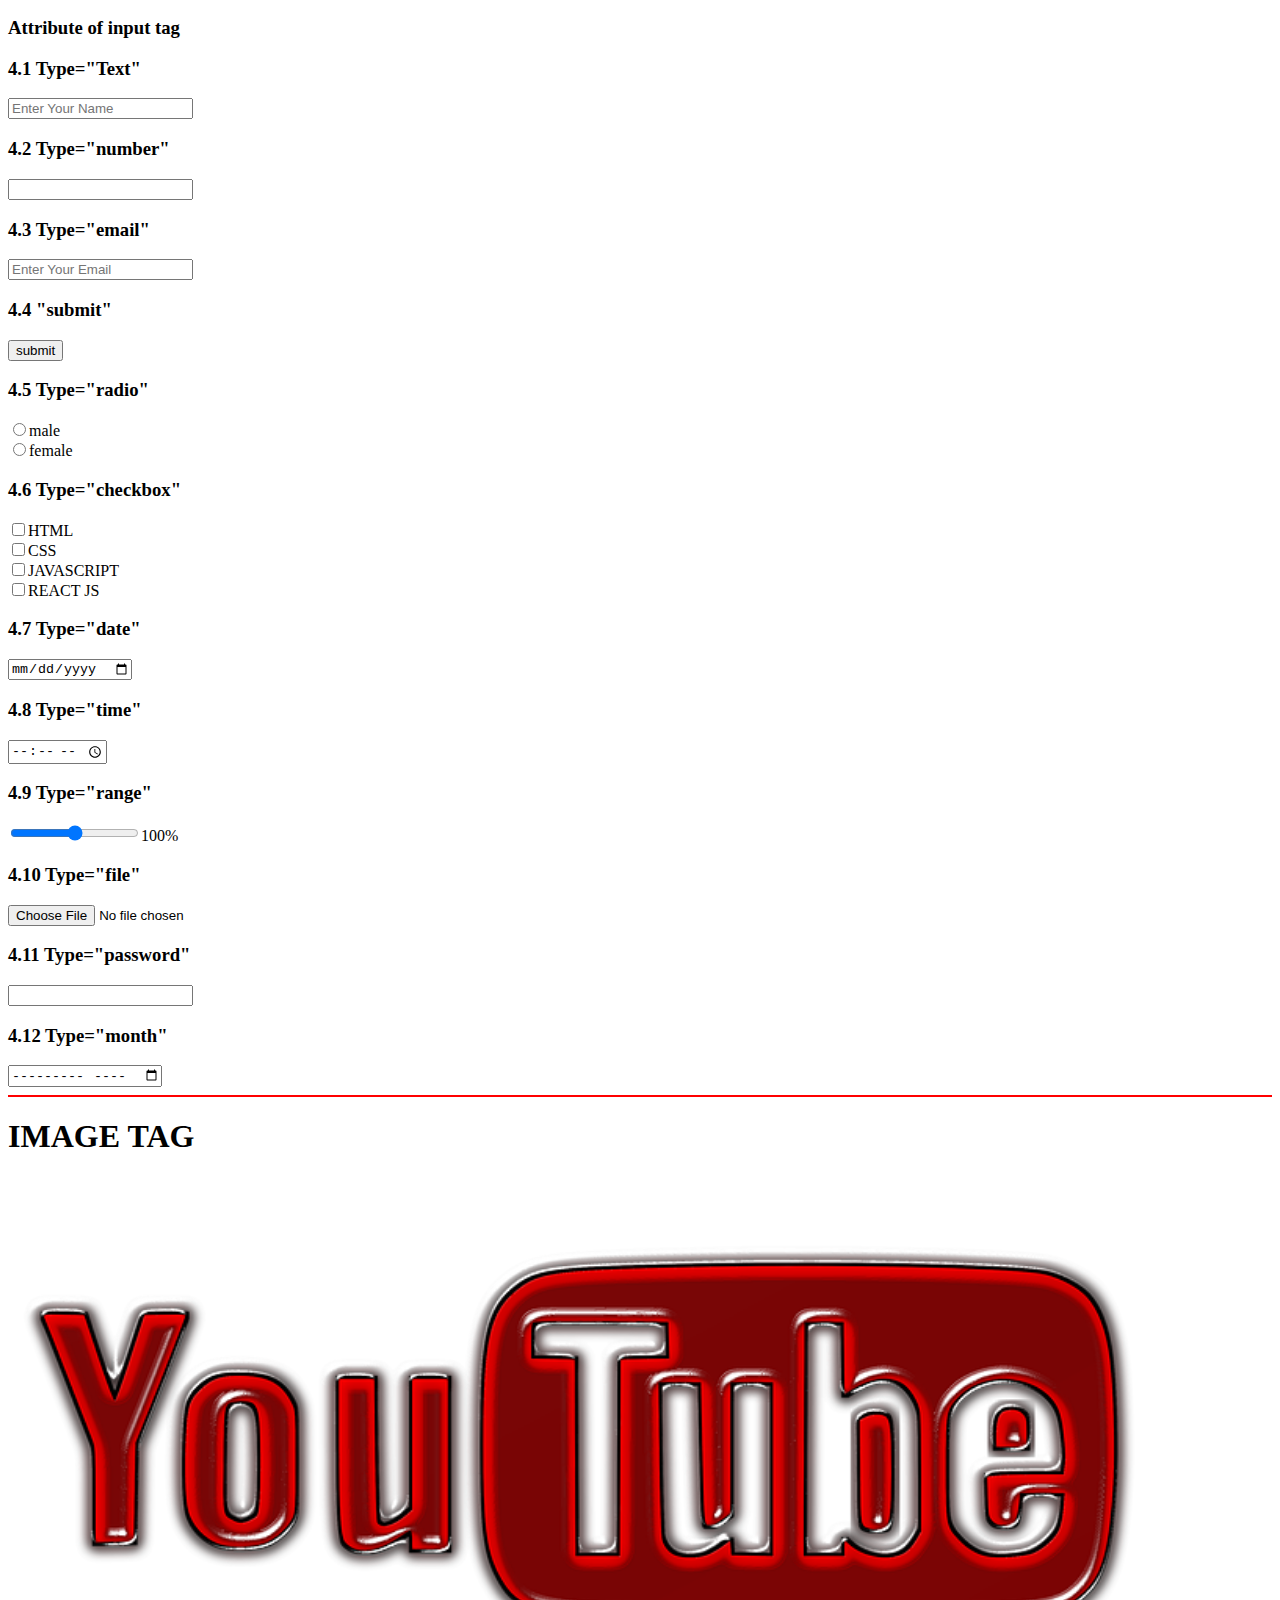
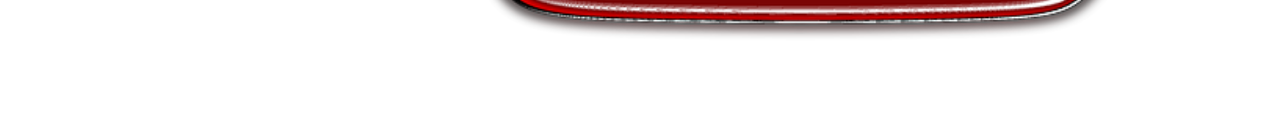
<file: HTML TASK/Task=3/index.html>
<!DOCTYPE html>
<html lang="en">
<head>
    <meta charset="UTF-8">
    <meta http-equiv="X-UA-Compatible" content="IE=edge">
    <meta name="viewport" content="width=device-width, initial-scale=1.0">
    <title>NPORML HTML TAG</title>
</head>
<body>
    <h1>My first articles in h1</h1>
    <h2>My first articles in h2</h2>
    <h3>My first articles in h3</h3>
    <h4>My first articles in h4</h4>
    <h5>My first articles in h5</h5>
    <h6>My first articles in h6</h6>
    <hr / color="red">
    <h1>1.PRAGRAPH TAG</h1>
    <p style="color: blue;">Lorem, ipsum dolor sit amet consectetur adipisicing elit. Aliquam temporibus iste id laudantium deleniti quia mollitia saepe! Accusamus tenetur et porro culpa. Aliquam cum eius dolorum facilis, repellendus aperiam possimus.</p>
    <a style="color: orange;" href="#">very</a>
    <p>Lorem ipsum dolor sit amet consectetur, adipisicing elit. Ullam officia laborum eius reiciendis a praesentium perferendis vel odio quia perspiciatis asperiores incidunt dignissimos iure non beatae fugiat sit, commodi modi!</p>
    <hr/ color="red">
    <h1>2.SPAN TAG</h1>
    <span style="color: purple;">Lorem ipsum dolor sit amet consectetur adipisicing elit. Illum quos doloribus quisquam,<a style="color: blue;" href="#"/>very</a> molestiae nemo cupiditate delectus deleniti culpa obcaecati dignissimos reiciendis totam odit autem voluptatibus facere porro dolorem rerum eveniet omnis libero aspernatur asperiores? Atque asperiores quo praesentium voluptate perspiciatis?</span>
    <hr / color="red">
    <h1>3.DIV TAG</h1>
    <div style="color: brown;"> Lorem ipsum dolor sit amet consectetur adipisicing elit. Sunt at tempora quos tempore est qui quibusdam tenetur quas, libero voluptas totam dolor vero. Omnis dolorem delectus alias nemo fugit mollitia modi amet earum! Sunt saepe, repellendus error aliquam dicta <br><a style="color: green;"  href="#"/> this is div tag its consider as blocklevel</a><br> ipsum dolor sit amet consectetur adipisicing elit. Expedita, dolore?
    </div>
    <hr / color="red" >
    <h1>4.ANCHER TAG(A)</h1>
    <h3>4.1 opening link in same page</h3>
    <a href="#">google link</a>
    <h3>4.2 opening link in new page</h3>
    <a href="#">google link</a>
    <hr / color="red" >
    <h1># SELF CLOSEING TAGS</h1>
    <h3>1.1 CHARSET-To set character to set our page</h3>
    <h3>1.2 DESCRIPTION-To set discription about our website</h3>
    <h3>1.3 KEYWORDS-To provide information about our website content in short words </h3>
    <h3>1.4 AUTHER-To provide information about owner of our website</h3>
    <hr / color="red" >
    <h1>HR TAG (hr)</h1>
    <p>hr tag will draw horizontal row on the screen</p>
    <hr / color="red" >
    <h1>BR TAG(br)</h1>
    <p>the br tag will brack /add new line /add line breck</p>
    <hr / color="red" >
    <h1>4.INPUT TAG/FORM CONTROLS</h1>
    <p>input tag is used to create an text field and display input control to the user</p>
    <h3>Attribute of input tag</h3>
    <h3>4.1 Type="Text"</h3>
    <input type="text" placeholder="Enter Your Name"/>
    <h3>4.2 Type="number"</h3>
    <input type="number"/>
    <h3>4.3 Type="email"</h3>
    <input type="email" placeholder="Enter Your Email" />
    <h3>4.4 "submit"</h3>
    <input type="submit" value="submit"/>
    <h3>4.5 Type="radio"</h3>
    <input type="radio"/>male <br>
    <input type="radio"/>female
    <h3>4.6 Type="checkbox"</h3>
    <input type="checkbox">HTML <br>
    <input type="checkbox">CSS <br>
    <input type="checkbox">JAVASCRIPT <br>
    <input type="checkbox">REACT JS
    <h3>4.7 Type="date"</h3>
    <input type="date">
    <h3>4.8 Type="time"</h3>
    <input type="time">
    <h3>4.9 Type="range"</h3>
    <input type="range">100%
    <h3> 4.10 Type="file"</h3>
    <input type="file" >
    <h3>4.11 Type="password"</h3>
    <input type="password">
    <h3>4.12 Type="month"</h3>
    <input type="month">
    <hr / color="red">
    <h1>IMAGE TAG</h1>
    <img src="youtube.jpg.webp" alt="youtube. img" height="80%" width="100%">


</body>
</html>
</file>
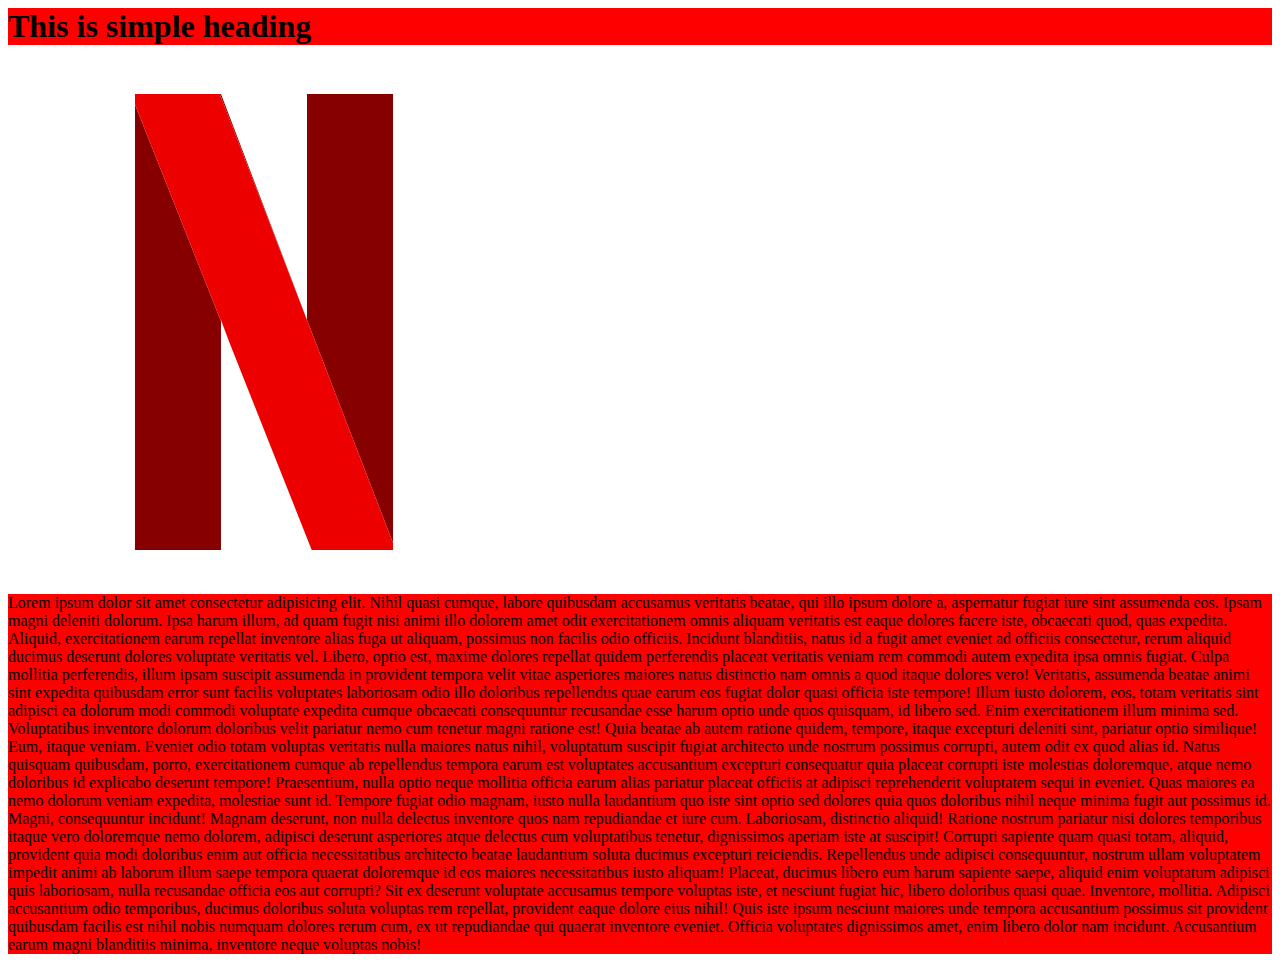
<file: HTML TASK/Task=5/index.html>
<html>
    <head>
        <title>html</title>
        <style>
            h1{
                background-color: red;
            }
            p{
                background-color: red;
            }
            
            
            
        </style>
    </head>
    <body>
        <h1>This is simple heading</h1>

        <img src="favicon.webp" alt="image ">

        <p>Lorem ipsum dolor sit amet consectetur adipisicing elit. Nihil quasi cumque, labore quibusdam accusamus veritatis beatae, qui illo ipsum dolore a, aspernatur fugiat iure sint assumenda eos. Ipsam magni deleniti dolorum. Ipsa harum illum, ad quam fugit nisi animi illo dolorem amet odit exercitationem omnis aliquam veritatis est eaque dolores facere iste, obcaecati quod, quas expedita. Aliquid, exercitationem earum repellat inventore alias fuga ut aliquam, possimus non facilis odio officiis. Incidunt blanditiis, natus id a fugit amet eveniet ad officiis consectetur, rerum aliquid ducimus deserunt dolores voluptate veritatis vel. Libero, optio est, maxime dolores repellat quidem perferendis placeat veritatis veniam rem commodi autem expedita ipsa omnis fugiat. Culpa mollitia perferendis, illum ipsam suscipit assumenda in provident tempora velit vitae asperiores maiores natus distinctio nam omnis a quod itaque dolores vero! Veritatis, assumenda beatae animi sint expedita quibusdam error sunt facilis voluptates laboriosam odio illo doloribus repellendus quae earum eos fugiat dolor quasi officia iste tempore! Illum iusto dolorem, eos, totam veritatis sint adipisci ea dolorum modi commodi voluptate expedita cumque obcaecati consequuntur recusandae esse harum optio unde quos quisquam, id libero sed. Enim exercitationem illum minima sed. Voluptatibus inventore dolorum doloribus velit pariatur nemo cum tenetur magni ratione est! Quia beatae ab autem ratione quidem, tempore, itaque excepturi deleniti sint, pariatur optio similique! Eum, itaque veniam. Eveniet odio totam voluptas veritatis nulla maiores natus nihil, voluptatum suscipit fugiat architecto unde nostrum possimus corrupti, autem odit ex quod alias id. Natus quisquam quibusdam, porro, exercitationem cumque ab repellendus tempora earum est voluptates accusantium excepturi consequatur quia placeat corrupti iste molestias doloremque, atque nemo doloribus id explicabo deserunt tempore! Praesentium, nulla optio neque mollitia officia earum alias pariatur placeat officiis at adipisci reprehenderit voluptatem sequi in eveniet. Quas maiores ea nemo dolorum veniam expedita, molestiae sunt id. Tempore fugiat odio magnam, iusto nulla laudantium quo iste sint optio sed dolores quia quos doloribus nihil neque minima fugit aut possimus id. Magni, consequuntur incidunt! Magnam deserunt, non nulla delectus inventore quos nam repudiandae et iure cum. Laboriosam, distinctio aliquid! Ratione nostrum pariatur nisi dolores temporibus itaque vero doloremque nemo dolorem, adipisci deserunt asperiores atque delectus cum voluptatibus tenetur, dignissimos aperiam iste at suscipit! Corrupti sapiente quam quasi totam, aliquid, provident quia modi doloribus enim aut officia necessitatibus architecto beatae laudantium soluta ducimus excepturi reiciendis. Repellendus unde adipisci consequuntur, nostrum ullam voluptatem impedit animi ab laborum illum saepe tempora quaerat doloremque id eos maiores necessitatibus iusto aliquam! Placeat, ducimus libero eum harum sapiente saepe, aliquid enim voluptatum adipisci quis laboriosam, nulla recusandae officia eos aut corrupti? Sit ex deserunt voluptate accusamus tempore voluptas iste, et nesciunt fugiat hic, libero doloribus quasi quae. Inventore, mollitia. Adipisci accusantium odio temporibus, ducimus doloribus soluta voluptas rem repellat, provident eaque dolore eius nihil! Quis iste ipsum nesciunt maiores unde tempora accusantium possimus sit provident quibusdam facilis est nihil nobis numquam dolores rerum cum, ex ut repudiandae qui quaerat inventore eveniet. Officia voluptates dignissimos amet, enim libero dolor nam incidunt. Accusantium earum magni blanditiis minima, inventore neque voluptas nobis!</p>
        
    </body>
</html>
</file>
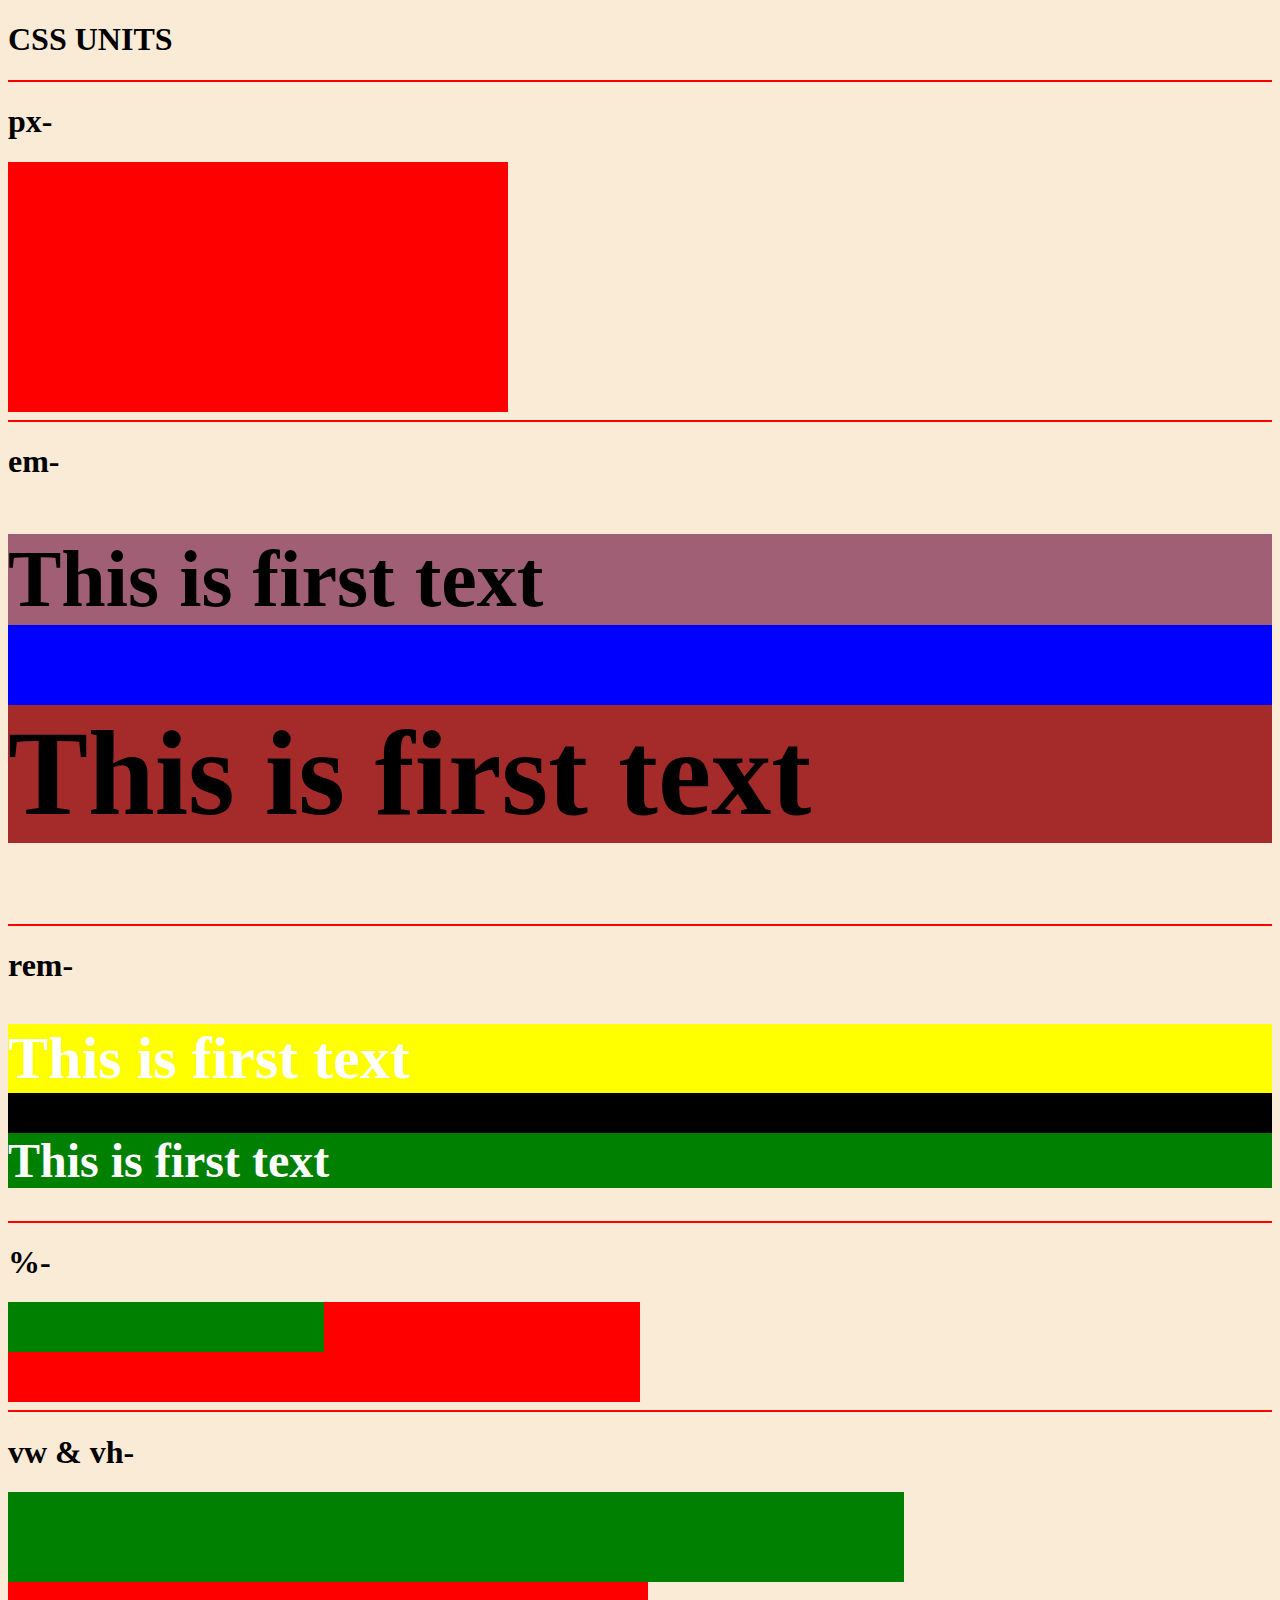
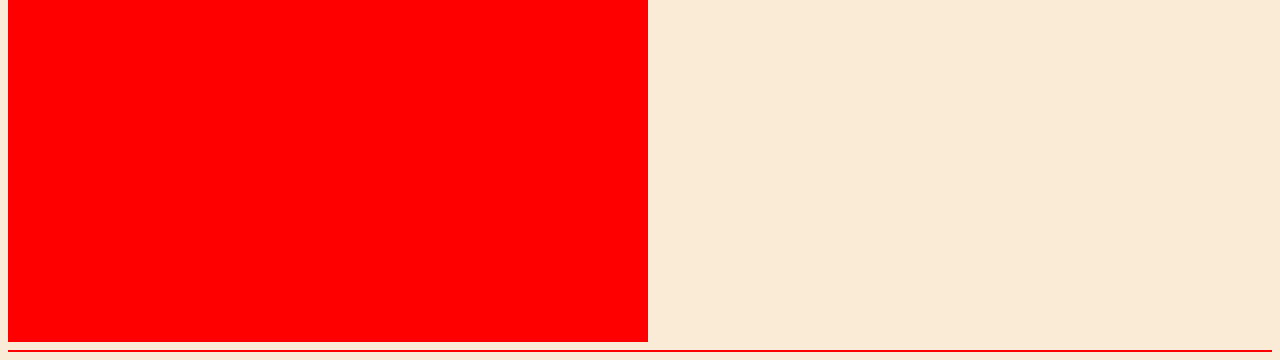
<file: CSS TASK/Task =10/Task =9/index.html>
<!DOCTYPE html>
<html lang="en">
<head>
    <meta charset="UTF-8">
    <meta http-equiv="X-UA-Compatible" content="IE=edge">
    <meta name="viewport" content="width=device-width, initial-scale=1.0">
    <title>CSS UNITS</title>
    <link rel="stylesheet" href="style.css">
</head>
<body>
    <h1>CSS UNITS</h1>
    <hr color="red"/>
    <h1>px-</h1>
    <div id="px"></div>
    <hr  color="red" />

    <h1>em-</h1>
    <div id="emparent"/> 
    <h1 id="em1"> This is first text</h1>
    <h1 id="em2"> This is first text</h1>
</div>
     <hr  color="red"/>
     <h1>rem-</h1>
    <div id="remparent"/> 
    <h1 id="rem1"> This is first text</h1>
    <h1 id="rem2"> This is first text</h1>
    </div>

    <hr color="red" />


    <h1>%-</h1>
    <div id="parcentparent"/>
    <div id="parent"></div> 
    </div>

    <hr  color="red"/>

    <h1>vw & vh-</h1>
    <div id="vwvhparent"/>
    <div id="vwvh"></div> 
    
    
    
    


    </div>
     <hr color="red"/>
    
    
</body>
</html>
</file>
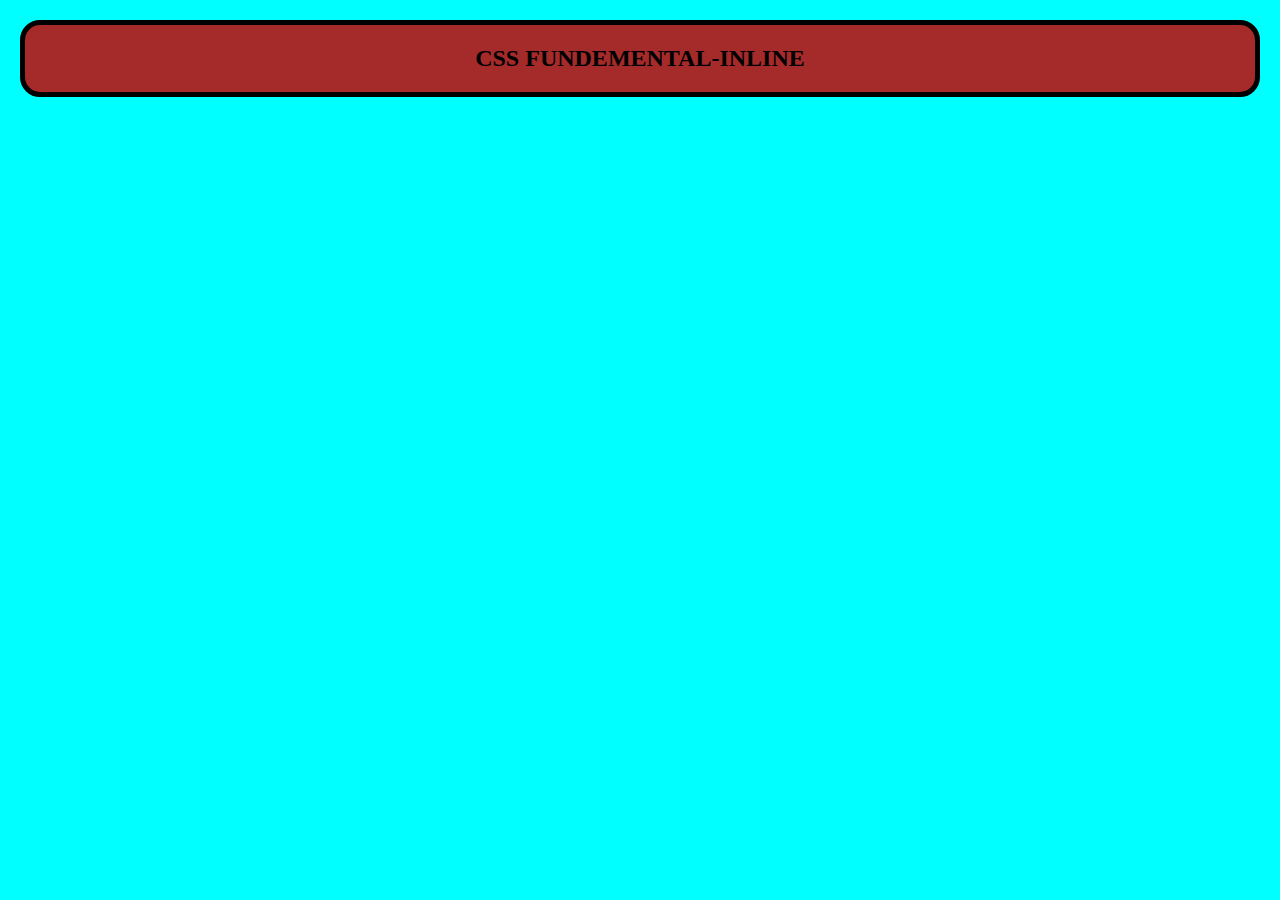
<file: CSS TASK/Task=8/about.html>
<!DOCTYPE html>
<html lang="en">
<head>
    <meta charset="UTF-8">
    <meta http-equiv="X-UA-Compatible" content="IE=edge">
    <meta name="viewport" content="width=device-width, initial-scale=1.0">
    <title>CSS 3</title>
    <link rel="stylesheet" href="style.css">
</head>
<body>
    <h1>CSS FUNDEMENTAL-INLINE</h1>
    
    
</body>
</html>
</file>
<file: CSS TASK/Task=11/style.css>
body{
    background-color: aqua;
}
h1{
    font-size: 50px;


}
h2{
    font-size: 30px;
}
body{
    background-color: azure;
}
    @media only screen and (max-width:820px) {

        h1{
            font-size: 30px;
        
        
        }
        body{
            background-color:blanchedalmond;
            color: red;
        }

    }
    @media only screen and (max-width:490px) {
       
        body{
            background-color: cadetblue;
            color: aquamarine;
        }
        h2{
            display: none;
        }

    }
</file>
<file: CSS TASK/Task=12/style.css>
h1{
    color: red;
}
h2{
    color: blue;
}

/* row*/

#row{
    background-color: yellow;
    padding: 1rem;
    display: flex;
    
}
  .box{
    background-color: black;
    margin: 1rem;
    padding: 1rem;
    color: white;
    width: 3rem;
    height: 3rem;
  }
  /*column*/
  #column{
    background-color: yellow;
    padding: 1rem;
    flex-direction: column;
  }

  
  
  .column{
    background-color: black;
    
    margin: 2rem;
    padding: 2rem;
    color: white;
    width: 3rem;
    height: 3rem;
  }
  /*rowreverse*/
  #rowreverse{
    background-color: yellow;
    padding: 1rem;
    display: flex;
    flex-direction: row-reverse;


  }
  .rowreverse{
    background-color: black;
    
    margin: 2rem;
    padding: 2rem;
    color: white;
    width: 3rem;
    height: 3rem;
  }
  /*columnreverse*/

  #columnreverse{
    background-color: yellow;
    padding: 1rem;
    display: flex;
    flex-direction: column-reverse;


  }
  .columnreverse{
    background-color: black;
    
    margin: 2rem;
    padding: 2rem;
    color: white;
    width: 3rem;
    height: 3rem;
  }

/* justify-content:row*/
  


  #spacearound{
    background-color: yellow;
    padding: 1rem;
    display: flex;
    justify-content: space-around;


  }
  .spacearound{
    background-color: black;
    margin: 2rem;
    padding: 2rem;
    color: white;
    width: 3rem;
    height: 3rem;
  }


  #spaceevenly{
    background-color: yellow;
    padding: 1rem;
    display: flex;
    justify-content: space-evenly;


  }
  .spaceevenly{
    background-color: black;
    margin: 2rem;
    padding: 2rem;
    color: white;
    width: 3rem;
    height: 3rem;
  }

  #spacebetween{
    background-color: yellow;
    padding: 1rem;
    display: flex;
    justify-content: space-between;


  }
  .spacebetween{
    background-color: black;
    margin: 2rem;
    padding: 2rem;
    color: white;
    width: 3rem;
    height: 3rem;
  }
  /* justify-content:column*/


  #columnspacearound{
    background-color: yellow;
    padding: 2rem;
    display: flex;
   flex-direction: column;
   justify-content: space-around;
   flex-wrap: wrap;
   
   }


  .columnspacearound{
    background-color: black;
     margin: 2rem;
    padding: 2rem;
    color: white;
    width: 3rem;
    height: 3rem;
  }


  #columnspaceevenly{
    background-color: yellow;
    padding: 2rem;
    display: flex;
    flex-direction: column;
    justify-content: space-evenly;
    flex-wrap: wrap;


  }
  .columnspaceevenly{
    background-color: black;
    margin: 2rem;
    padding: 2rem;
    color: white;
    width: 3rem;
    height: 3rem;
  }

  #columnspacebetween{
    background-color: yellow;
    padding: 2rem;
    display: flex;
    flex-direction: column;
    justify-content: space-between;
    flex-wrap: wrap;


  }
  .columnspacebetween{
    background-color: black;
    margin: 2rem;
    padding: 2rem;
    color: white;
    width: 3rem;
    height: 3rem;
  }
  /*algin-iterm*/


  #alginflexstart{
    background-color: yellow;
    padding: 2rem;
    display: flex;
    flex-direction: column;
    justify-content: flex-start;
    align-items: flex-start;
    height: 100%;
    width: 100%;
   


   }


  .alginflexstart{
    background-color: black;
     margin: 2rem;
    padding: 2rem;
    color: white;
    width: 3rem;
    height: 3rem;
  }


  #algincenter{
    background-color: yellow;
    height: auto;
    width: auto;
    padding: 2rem;
    display: flex;
    flex-direction: column;
    justify-content: center;
    align-items: center;

  }
  .algincenter{
    background-color: black;
    margin: 2rem;
    padding: 2rem;
    color: white;
    width: 3rem;
    height: 3rem;
    
  }

  #alginflexend{
    background-color: yellow;
    padding: 2rem;
    display: flex;
    flex-direction: column;
    justify-content: flex-end;
   align-items: flex-end;
   

  }
  .alginflexend{
    background-color: black;
    margin: 2rem;
    padding: 2rem;
    color: white;
    width: 3rem;
    height: 3rem;
    
  }
  
  #rowalginflexstart{
    background-color: yellow;
    padding: 2rem;
    display: flex;
    flex-direction: row;
    justify-content: flex-start;
    align-items: flex-start;
    height: 100%;
    width: 100%;
   


   }


  .rowalginflexstart{
    background-color: black;
     margin: 2rem;
    padding: 2rem;
    color: white;
    width: 3rem;
    height: 3rem;
  }


  #rowalgincenter{
    background-color: yellow;
    height: auto;
    width: auto;
    padding: 2rem;
    display: flex;
    flex-direction: row;
    justify-content: center;
    align-items: center;

  }
  .rowalgincenter{
    background-color: black;
    margin: 2rem;
    padding: 2rem;
    color: white;
    width: 3rem;
    height: 3rem;
    
  }

  #rowalginflexend{
    background-color: yellow;
    padding: 2rem;
    display: flex;
    flex-direction: row;
    justify-content: flex-end;
   align-items: flex-end;
  }
  .rowalginflexend{
    background-color: black;
    margin: 2rem;
    padding: 2rem;
    color: white;
    width: 3rem;
    height: 3rem;
  }
</file>
<file: CSS TASK/Task=13/style.css>
body{
    background-color: red;
}
#gridcontainer{
    background-color:aqua;
    height: 97vh;
    padding: 1rem;
    
    display: grid;
   /* grid-template-columns: 33% 33% 33%;*/
   grid-template-columns: 2fr 1fr 1fr 1fr 1fr;
    gap: 0.5rem;
}
.box{
    background-color: darkgreen;
    color: white;
    font-size: 5rem;
    
    
}
#box12{
    grid-column-start:2 ;
    grid-column-end:5;
    grid-row-start: 3;
    grid-row-end: 5;
}
#box11{
    grid-column: 5/6;
    grid-row: 1/5;
}
</file>
<file: CSS TASK/Task=8/style.css>
*{
    padding: 0;
    margin: 0;
    box-sizing: border-box;
}
body{
    background-color: aqua;
}


h1{
    background-color: brown; color: black;
    padding: 20px;
    margin: 20px;
    text-align: center;
    font-size: x-large;
    border-radius: 20px;
    border: 5px black solid;
    
}
p{
    font-size: xx-large;
    font-family: 'Lucida Sans', 'Lucida Sans Regular', 'Lucida Grande', 'Lucida Sans Unicode', Geneva, Verdana, sans-serif;
    margin-bottom: 50px;

}

#boxmodel{
    background-color: brown;
    border: 5px black;
    font-size: 50px;
    margin: 40px;
    padding: 30px;
    text-align: center;
    border-radius: 15px;
    border-top: 2px red;
    









    
    
}
</file>
<file: CSS TASK/Task =10/Task =9/style.css>
body{
    background-color: antiquewhite;
    
}
 #px{
    background-color:red ;
    height: 250px;
    width: 500px;
 }

 #emparent{
   background-color: blue;
  font-size: 40px;
 }

 #em1{
    background-color: rgb(160, 95, 117);
    
     
    
 }
 #em2{
   background-color: brown;
   font-size: 3em !important;
 }
 #remparent{
   background-color: black;
   color: white;
   font-size: 30px;
 }
 #rem1{
   background-color: yellow;
 }
 #rem2{
   background-color: green;
   font-size: 3rem !important;
 }

 /*-------------------*/

 #parcentparent{
   background-color: red;
   width: 50%;
   height: 100px;
 }
  
  #parent{
   background-color: green;
   width: 50%;
   height: 50px;
   
 }
 #vwvhparent{
  background-color: red;
  width: 50vw;
  height: 50vh;
 }
 #vwvh{
  background-color: green;
  width: 70vw;
  height: 10vh;
 }
</file>
